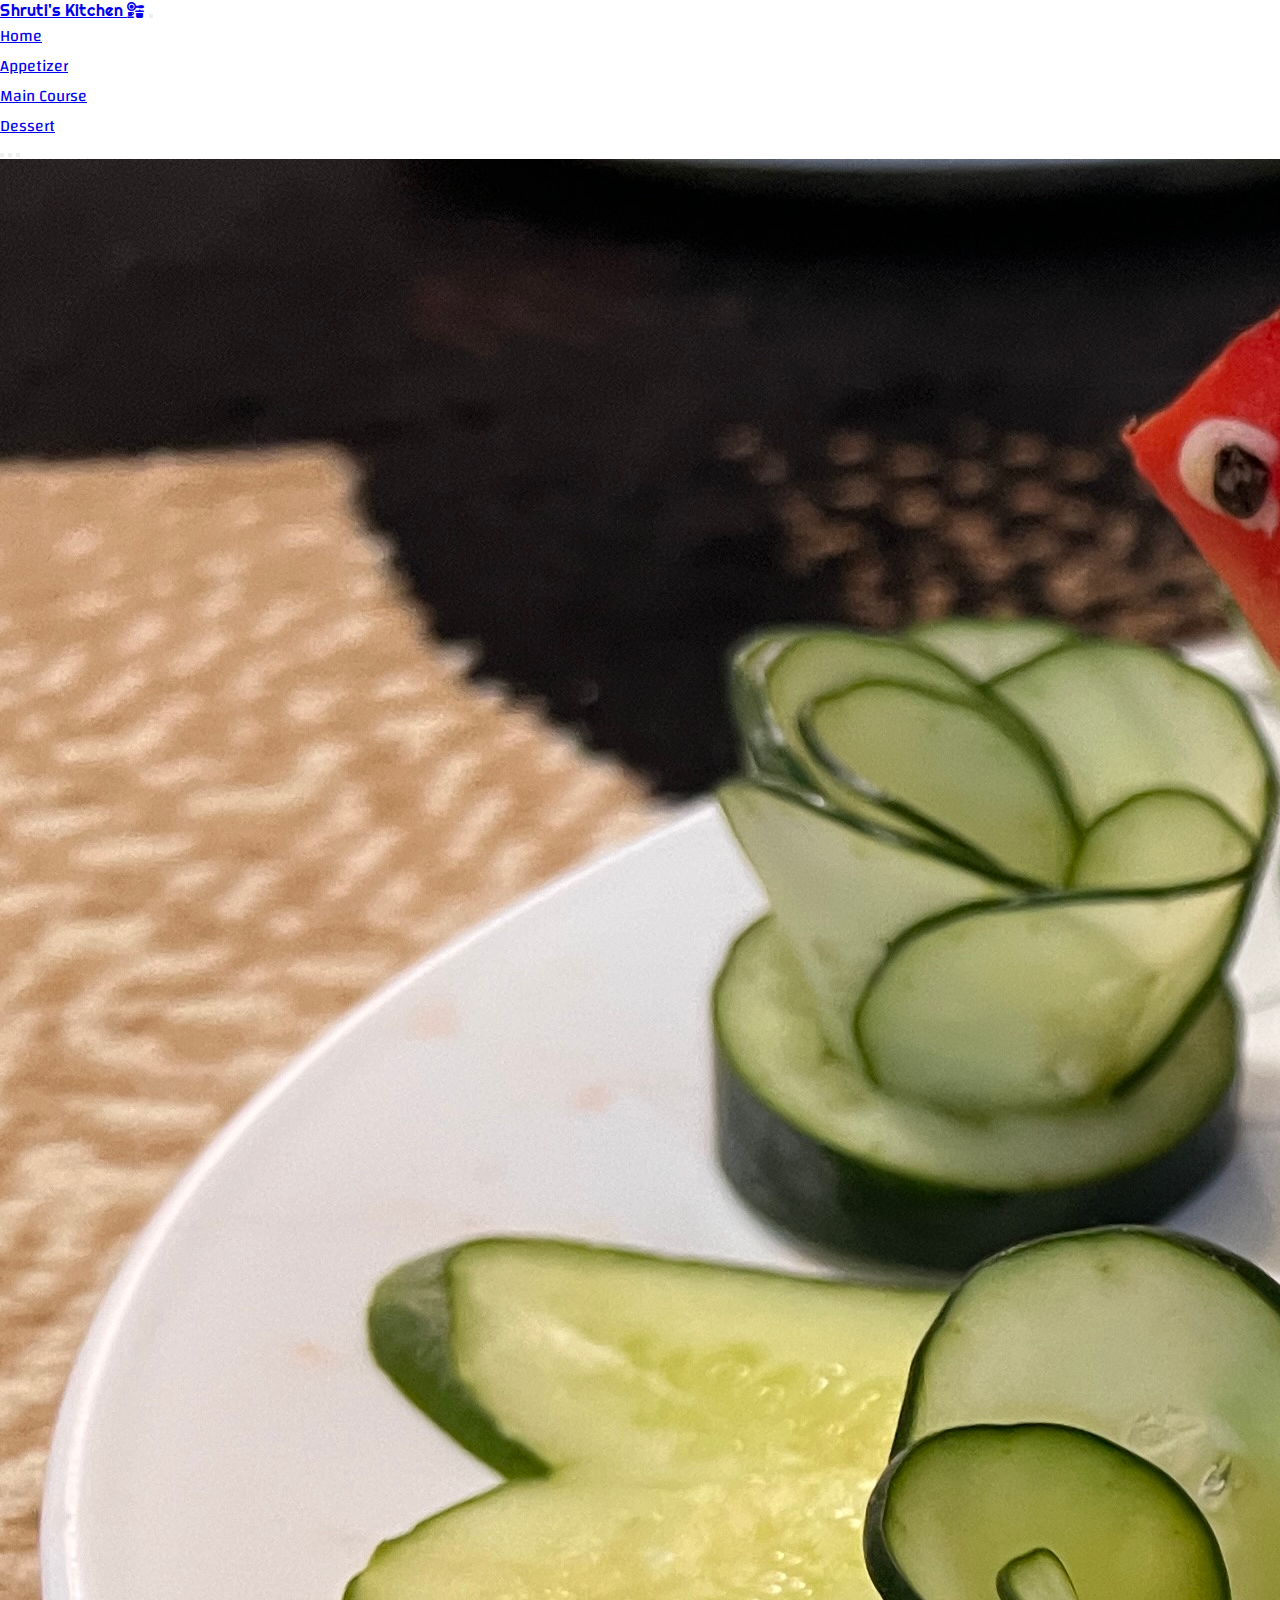
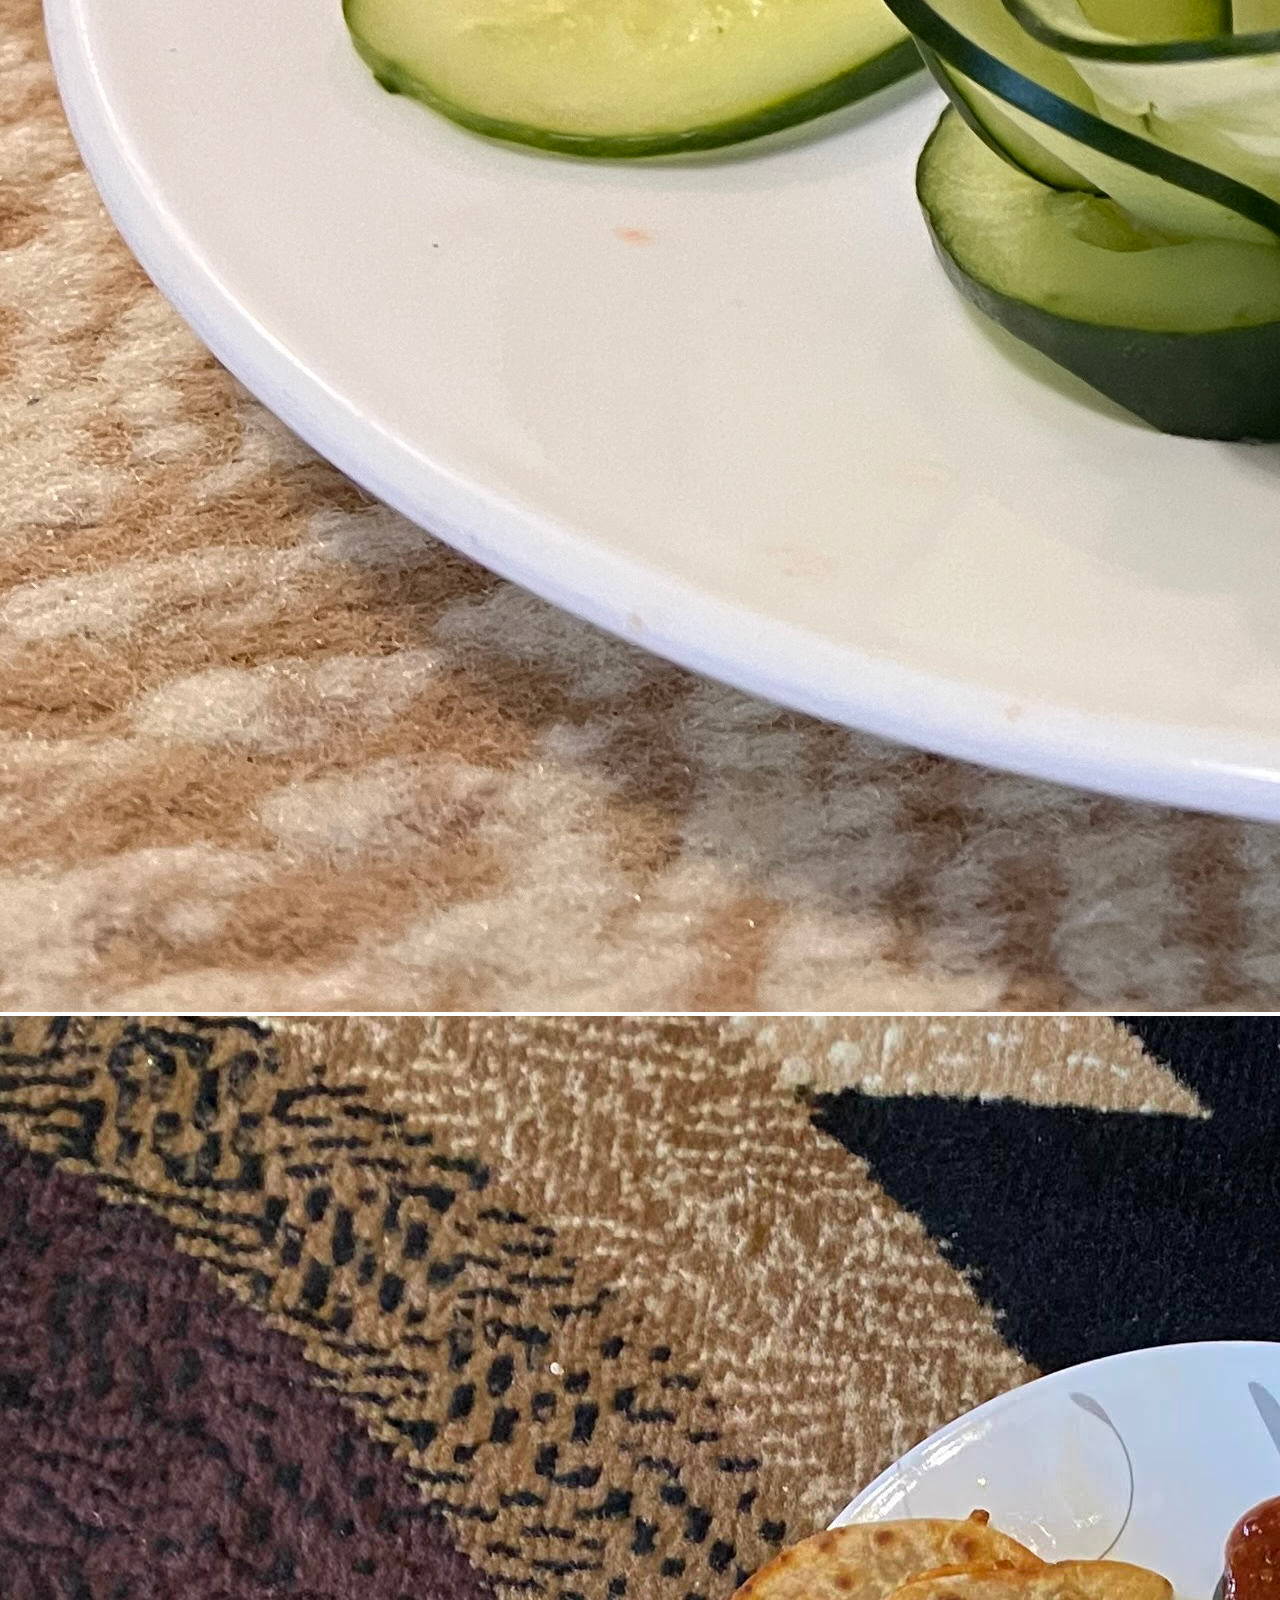
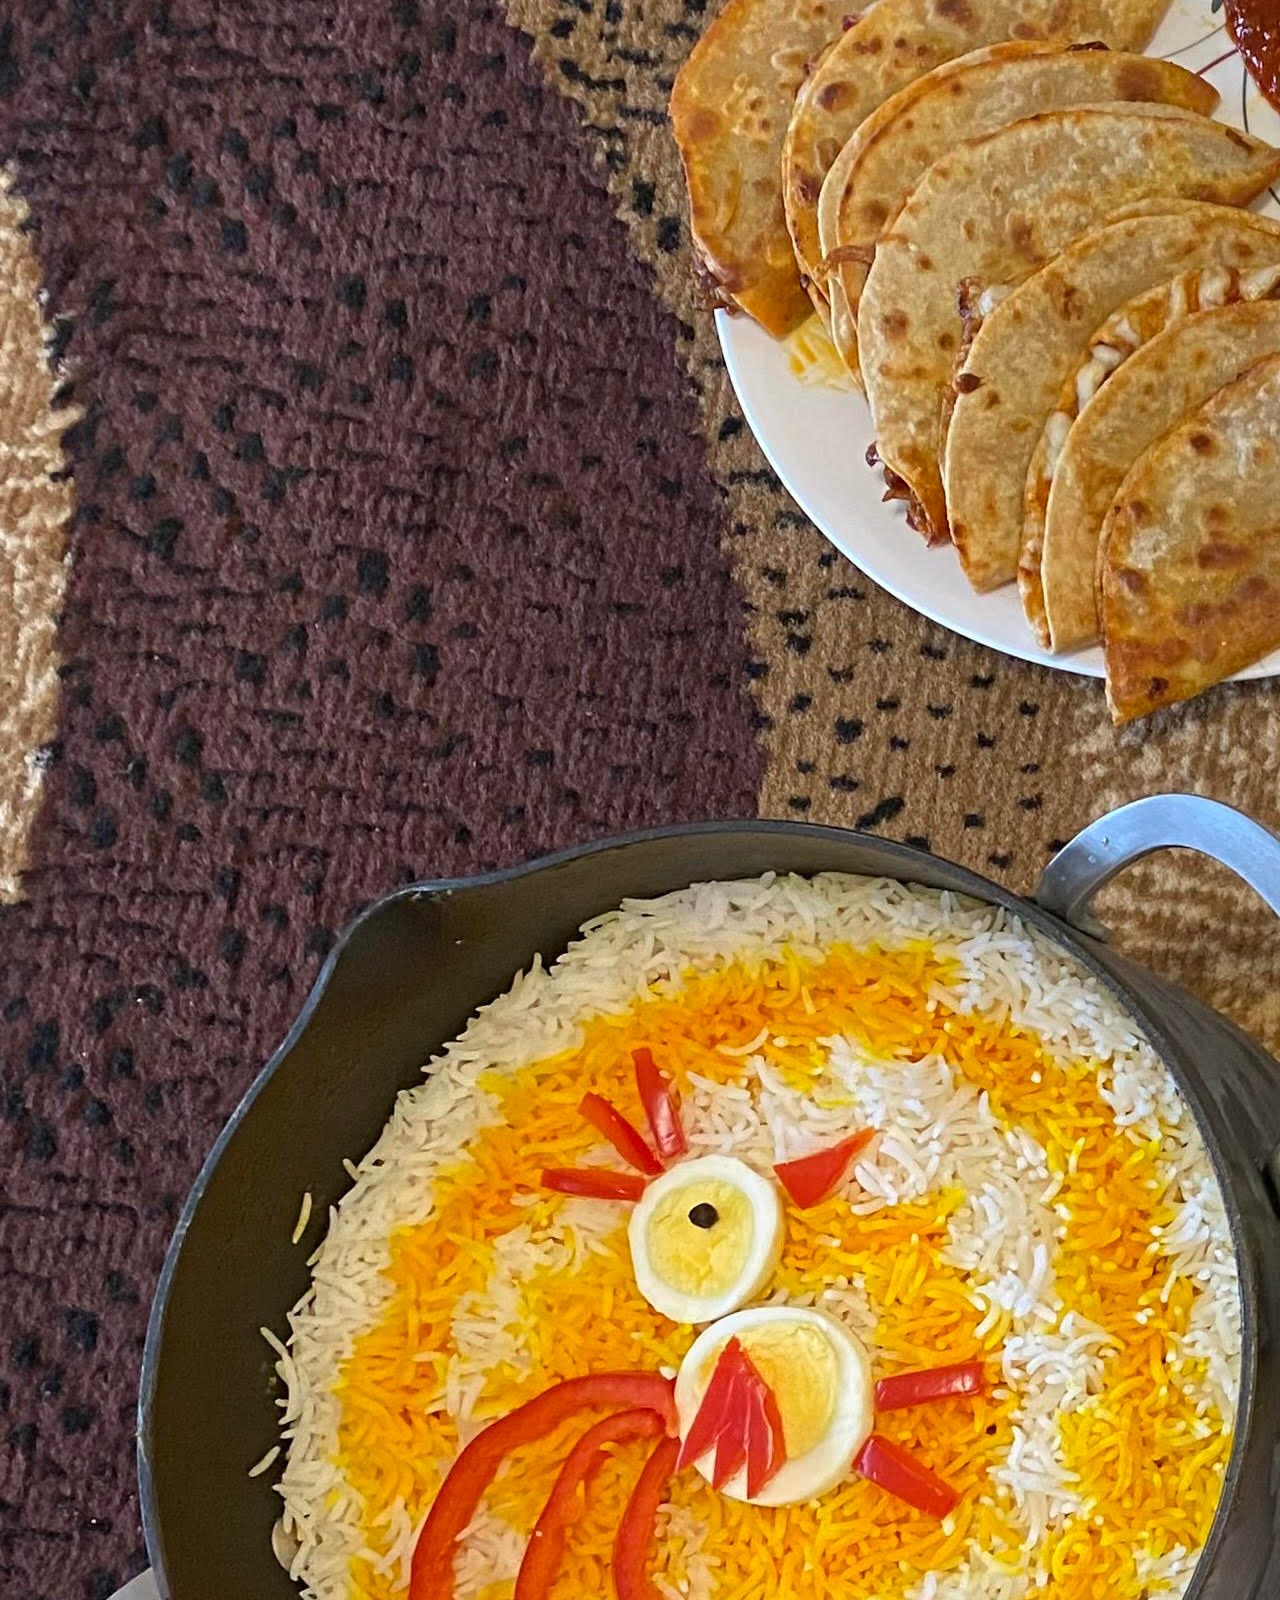
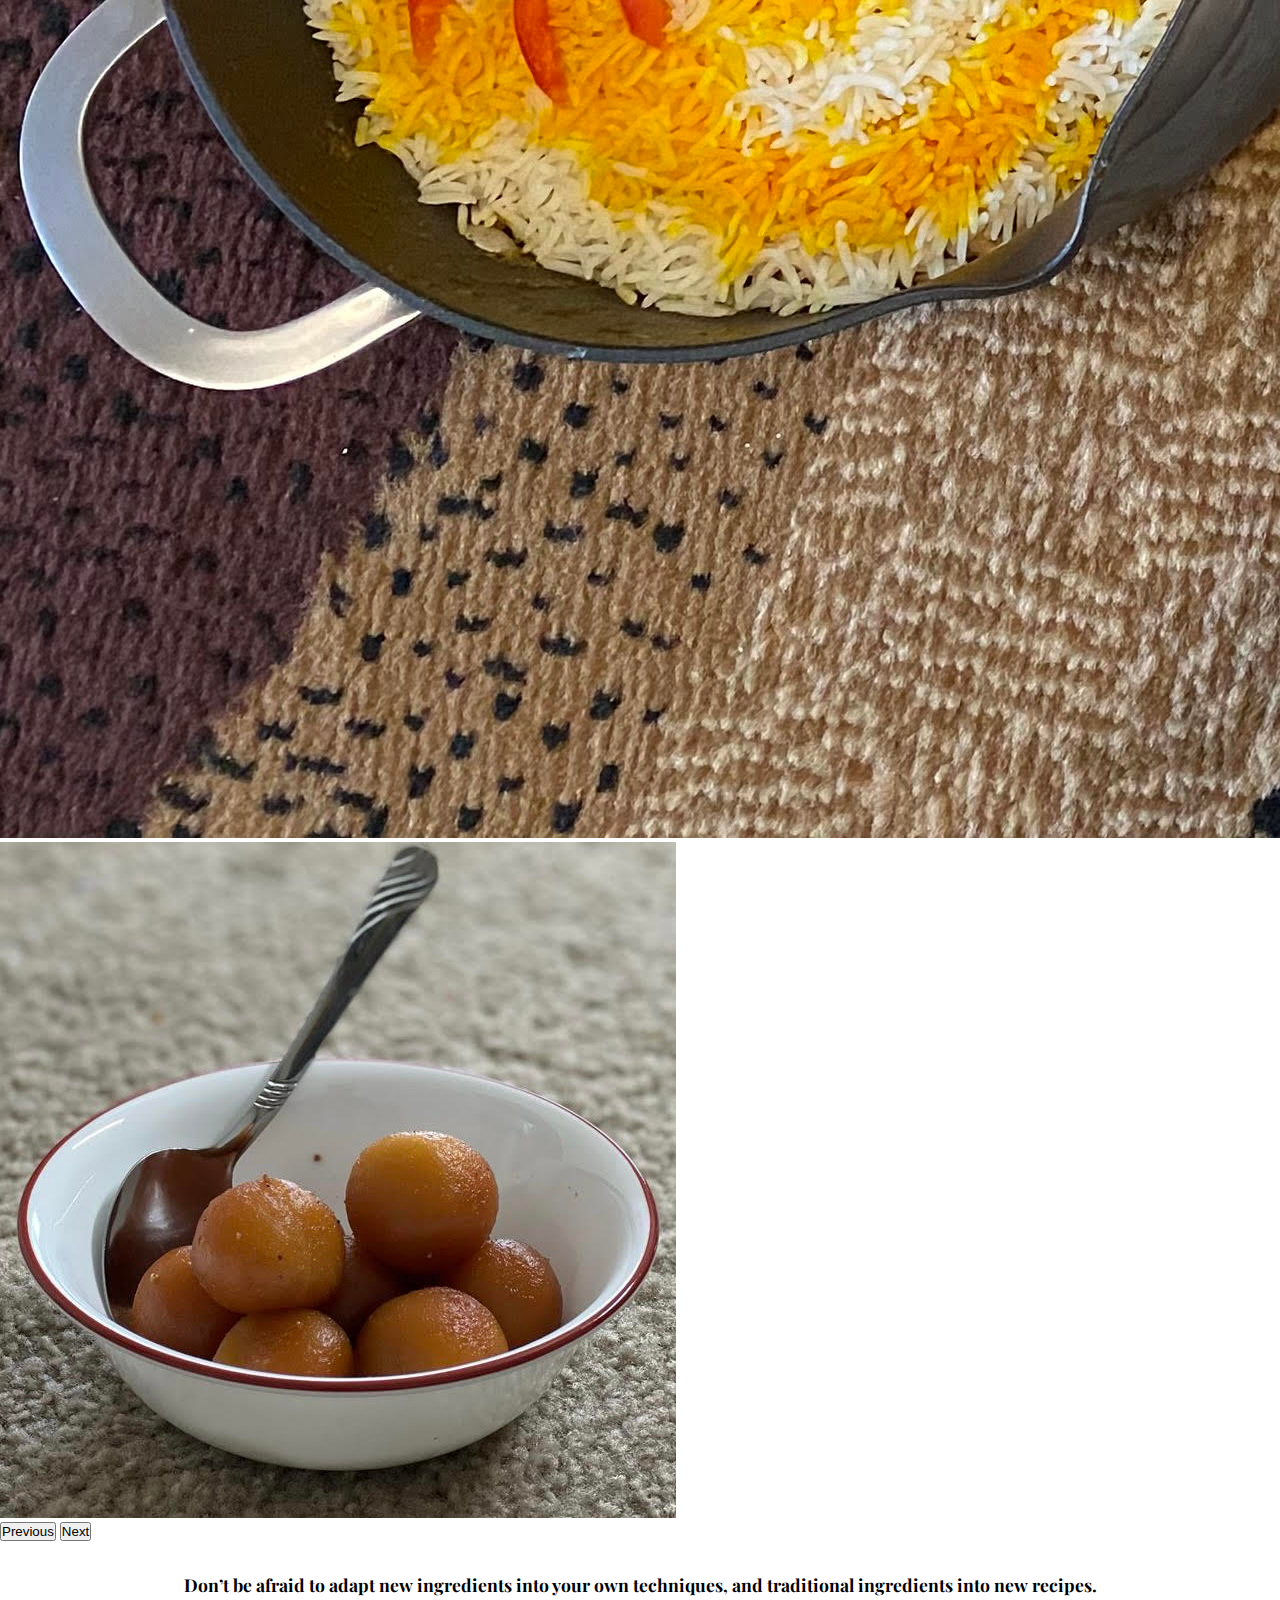
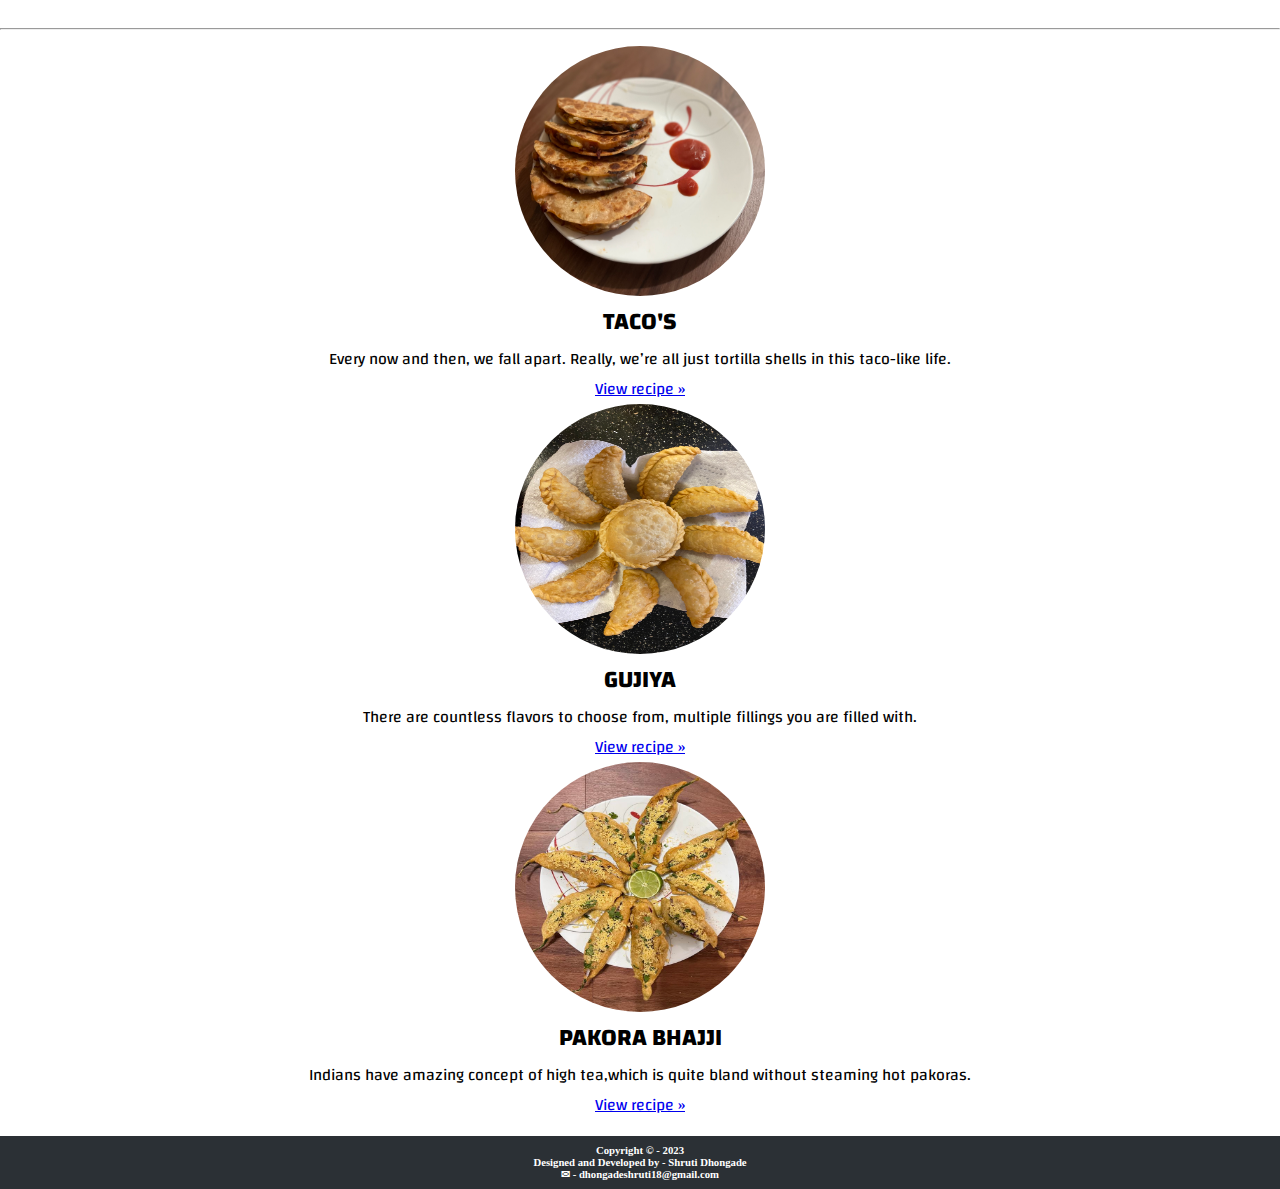
<file: index.html>
<!doctype html>
<html lang="en">

<head>
    <meta charset="utf-8">
    <meta name="viewport" content="width=device-width, initial-scale=1">
    <title>shruti's kitchen</title>
    <link rel="stylesheet" href="style.css">
    <link href="https://cdn.jsdelivr.net/npm/bootstrap@5.3.0-alpha3/dist/css/bootstrap.min.css" rel="stylesheet"
        integrity="sha384-KK94CHFLLe+nY2dmCWGMq91rCGa5gtU4mk92HdvYe+M/SXH301p5ILy+dN9+nJOZ" crossorigin="anonymous">
    <link href="https://fonts.googleapis.com/css2?family=Changa&display=swap" rel="stylesheet">
    <link href="https://fonts.googleapis.com/css2?family=Playfair+Display&display=swap" rel="stylesheet">
    <link href="https://fonts.googleapis.com/css2?family=Righteous&display=swap" rel="stylesheet">

    <link rel="stylesheet" href="https://cdnjs.cloudflare.com/ajax/libs/font-awesome/6.4.0/css/all.min.css" />

    <link rel="apple-touch-icon" sizes="180x180" href="images/favicon/apple-touch-icon.png">
    <link rel="icon" type="image/png" sizes="32x32" href="images/favicon/favicon-32x32.png">
    <link rel="icon" type="image/png" sizes="16x16" href="images/favicon/favicon-16x16.png">
    <link rel="manifest" href="images/favicon/site.webmanifest">
    <link rel="mask-icon" href="images/favicon/safari-pinned-tab.svg" color="#5bbad5">
    <meta name="msapplication-TileColor" content="#da532c">
    <meta name="theme-color" content="#ffffff">
</head>

<body>
    <nav class="navbar navbar-expand-lg bg-body-tertiary" data-bs-theme="dark">
        <div class="container-fluid">
            <a class="navbar-brand" href="#">Shruti's Kitchen <i class="fa-solid fa-kitchen-set"></i></a>
            <button class="navbar-toggler" type="button" data-bs-toggle="collapse"
                data-bs-target="#navbarSupportedContent" aria-controls="navbarSupportedContent" aria-expanded="false"
                aria-label="Toggle navigation">
                <span class="navbar-toggler-icon"></span>
            </button>
            <div class="collapse navbar-collapse" id="navbarSupportedContent">

                <ul class="navbar-nav ms-auto mb-4 mb-lg-0">
                    <li class="nav-item">
                        <a class="nav-link active" aria-current="page" href="index.html" target="_blank">Home</a>
                    </li>

                    <li class="nav-item">
                        <a class="nav-link" href="appetizer.html" target="_blank">Appetizer</a>
                    </li>
                    <li class="nav-item">
                        <a class="nav-link" href="maincourse.html" target="_blank">Main Course</a>
                    </li>
                    <li class="nav-item">
                        <a class="nav-link" href="dessert.html" target="_blank">Dessert</a>
                    </li>
                </ul>

            </div>
        </div>
    </nav>



    <div id="carouselExampleDark" class="carousel carousel-dark slide">
        <div class="carousel-indicators">
            <button type="button" data-bs-target="#carouselExampleDark" data-bs-slide-to="0" class="active"
                aria-current="true" aria-label="Slide 1"></button>
            <button type="button" data-bs-target="#carouselExampleDark" data-bs-slide-to="1"
                aria-label="Slide 2"></button>
            <button type="button" data-bs-target="#carouselExampleDark" data-bs-slide-to="2"
                aria-label="Slide 3"></button>
        </div>
        <div class="carousel-inner">
            <div class="carousel-item active" data-bs-interval="10000">
                <img src="images/salad.jpg" class="d-block w-100" alt="saladimage">

            </div>
            <div class="carousel-item" data-bs-interval="2000">
                <img src="images/kitchen6.jpg" class="d-block w-100" alt="foodimage">

            </div>
            <div class="carousel-item">
                <img src="images/kitchen7.jpg" class="d-block w-100" alt="dessertimage">

            </div>
        </div>
        <button class="carousel-control-prev" type="button" data-bs-target="#carouselExampleDark" data-bs-slide="prev">
            <span class="carousel-control-prev-icon" aria-hidden="true"></span>
            <span class="visually-hidden">Previous</span>
        </button>
        <button class="carousel-control-next" type="button" data-bs-target="#carouselExampleDark" data-bs-slide="next">
            <span class="carousel-control-next-icon" aria-hidden="true"></span>
            <span class="visually-hidden">Next</span>
        </button>
    </div>

    <div class="thought">
        <h2>Don’t be afraid to adapt new ingredients into your own techniques, and traditional ingredients into new
            recipes.</h2>
    </div>
    <hr>

    <div class="container">
        <div class="row">
            <div class="col-lg-4">

                <img src="images/tacos.jpg" alt="img" height="250px" width="250px">

                <h2 class="fw-normal mt-2">TACO'S</h2>
                <p>Every now and then, we fall apart. Really, we’re all just tortilla shells in this taco-like life.</p>
                <p><a class="btn btn-secondary" href="https://www.youtube.com/watch?v=Sd5SpMziJY4" target="_blank">View
                        recipe »</a></p>
            </div><!-- /.col-lg-4 -->
            <div class="col-lg-4">
                <img src="images/kitchen1.jpg" alt="img" height="250px" width="250px">
                <h2 class="fw-normal mt-2">GUJIYA</h2>
                <p>There are countless flavors to choose from, multiple fillings you are filled with.</p>
                <p><a class="btn btn-secondary" href="https://www.youtube.com/watch?v=7GZ9FCK15uY" target="_blank">View
                        recipe »</a></p>
            </div><!-- /.col-lg-4 -->
            <div class="col-lg-4">
                <img src="images/kitchen3.jpg" alt="img" height="250px" width="250px">
                <h2 class="fw-normal mt-2">PAKORA BHAJJI</h2>
                <p>Indians have amazing concept of high tea,which is quite bland without steaming hot pakoras.</p>
                <p><a class="btn btn-secondary" href="https://www.youtube.com/watch?v=4xPVCGs-yO4" target="_blank">View
                        recipe »</a></p>
            </div><!-- /.col-lg-4 -->
        </div>
    </div>



    <div class="footer">
        <h6>Copyright &copy; - 2023</h6>
        <h6>Designed and Developed by - Shruti Dhongade</h6>
        <h6>&#9993; - dhongadeshruti18@gmail.com</h6>
    </div>






    <script src="https://cdn.jsdelivr.net/npm/bootstrap@5.3.0-alpha3/dist/js/bootstrap.bundle.min.js"
        integrity="sha384-ENjdO4Dr2bkBIFxQpeoTz1HIcje39Wm4jDKdf19U8gI4ddQ3GYNS7NTKfAdVQSZe"
        crossorigin="anonymous"></script>
</body>

</html>
</file>
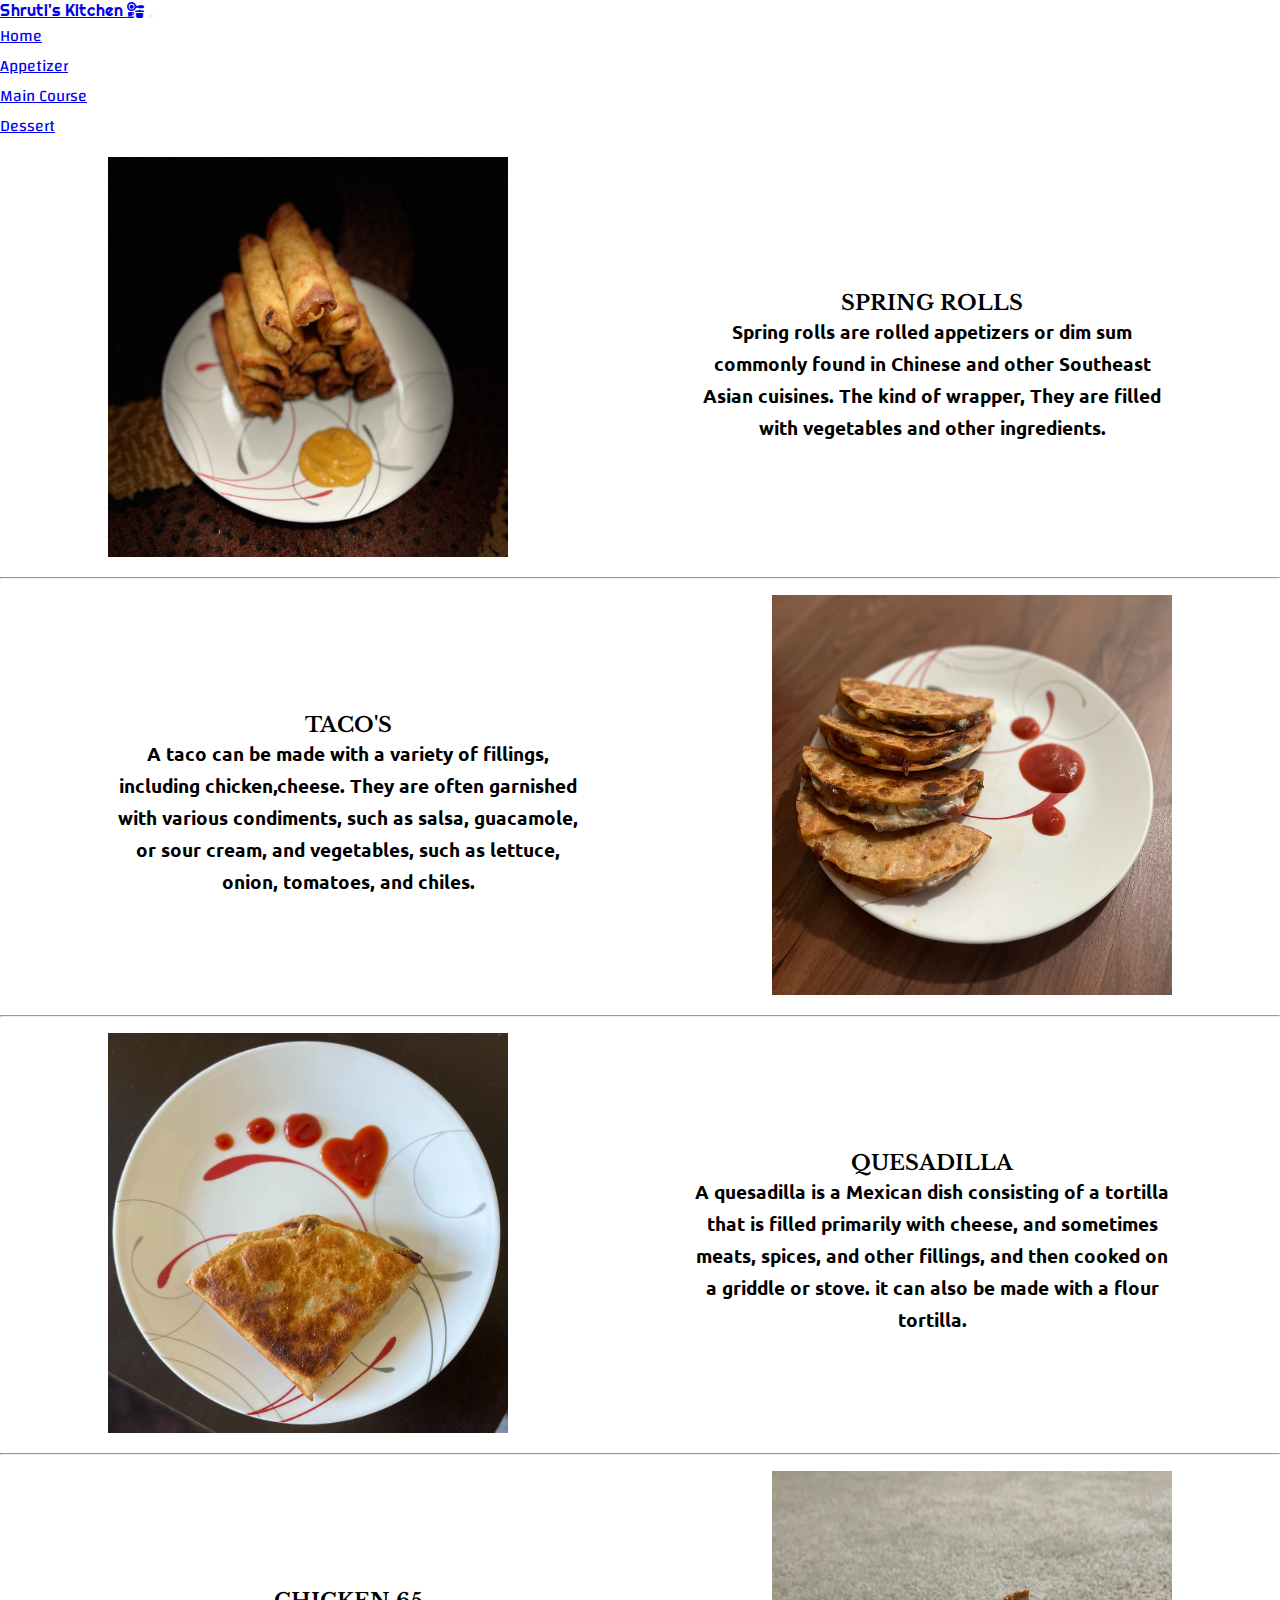
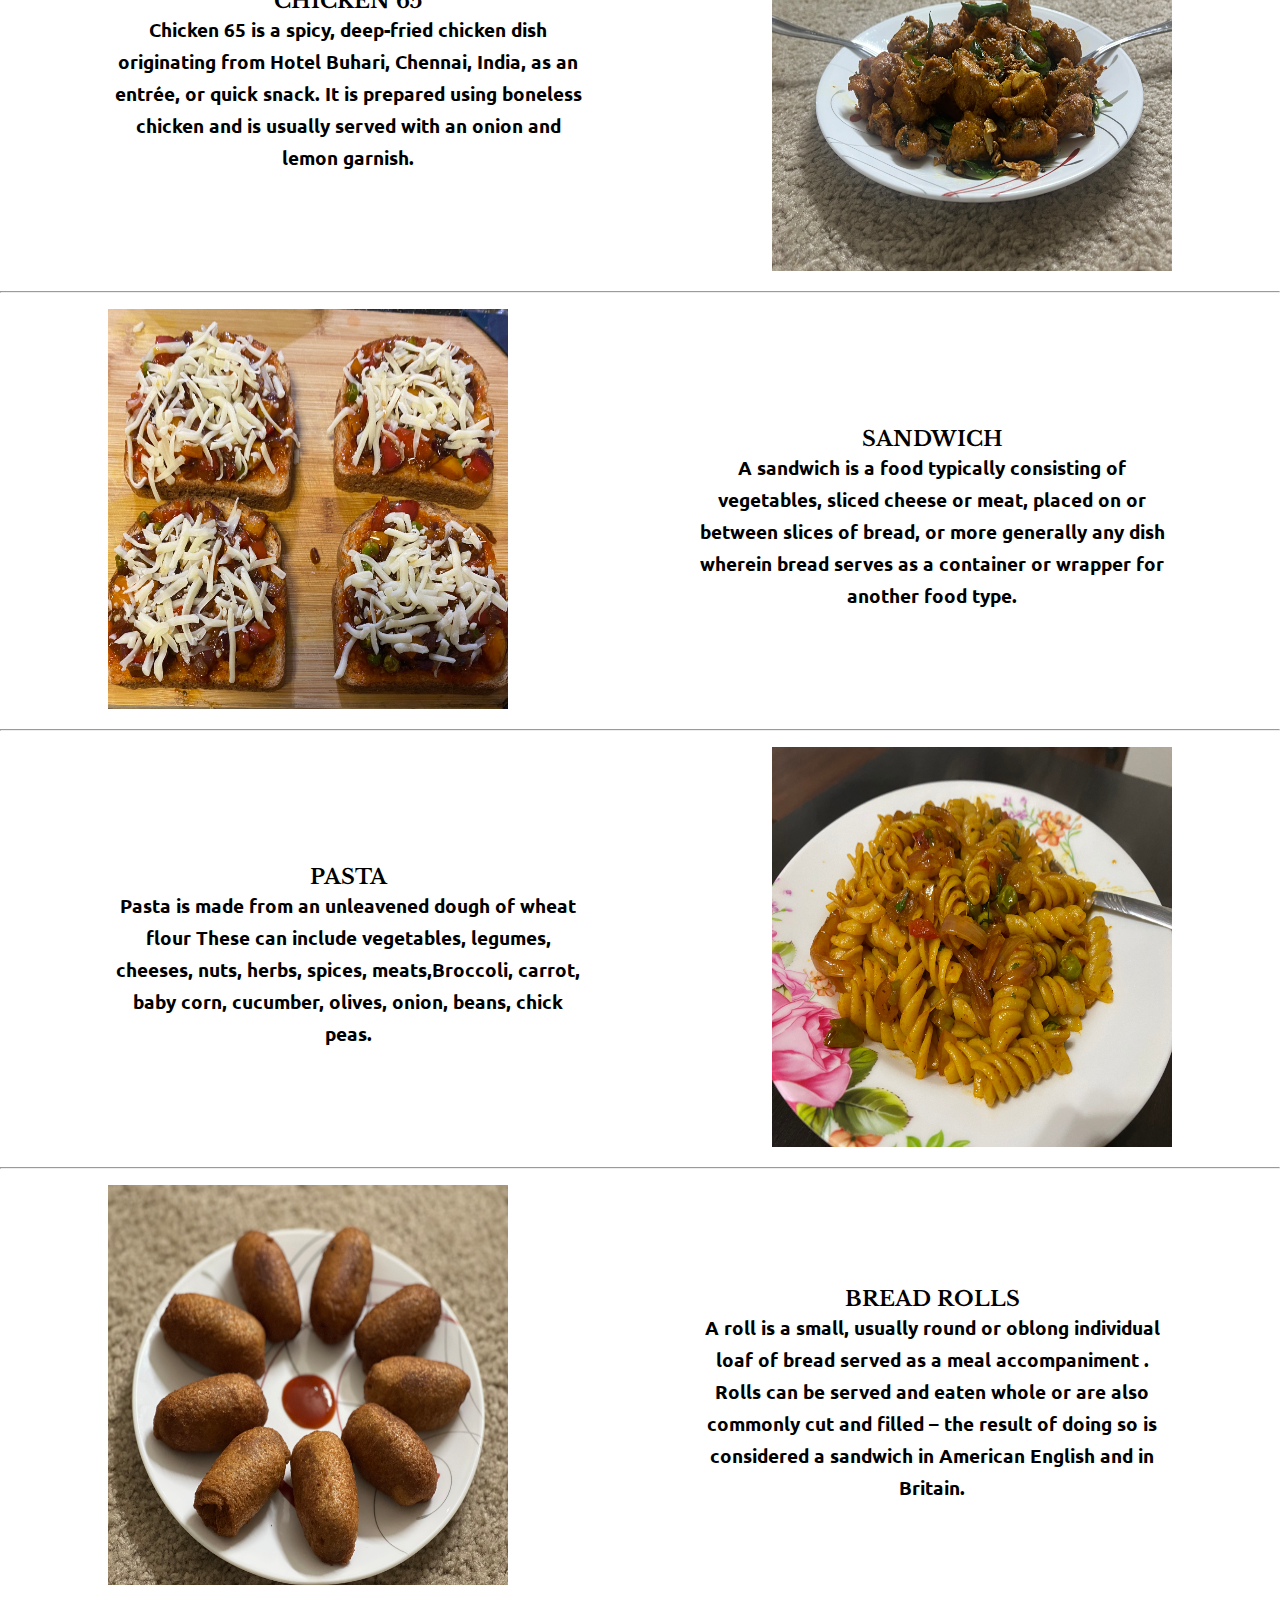
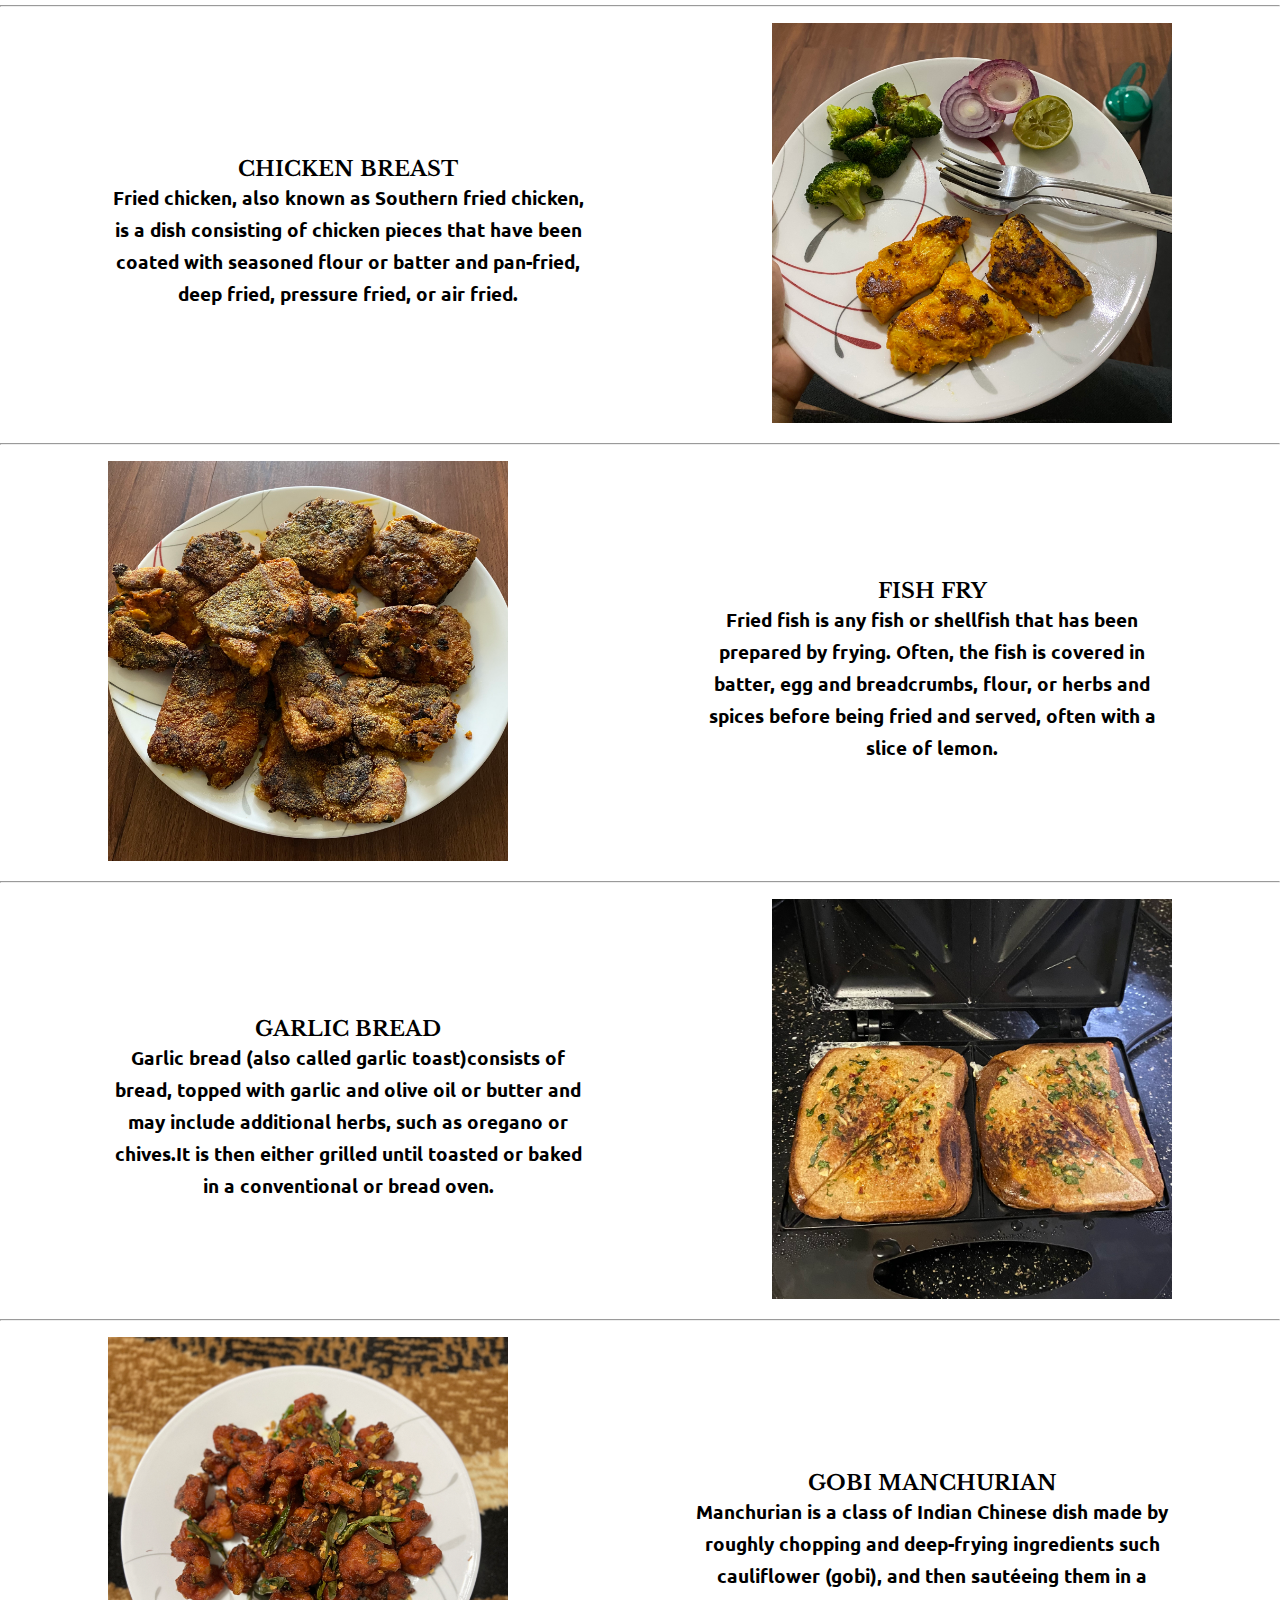
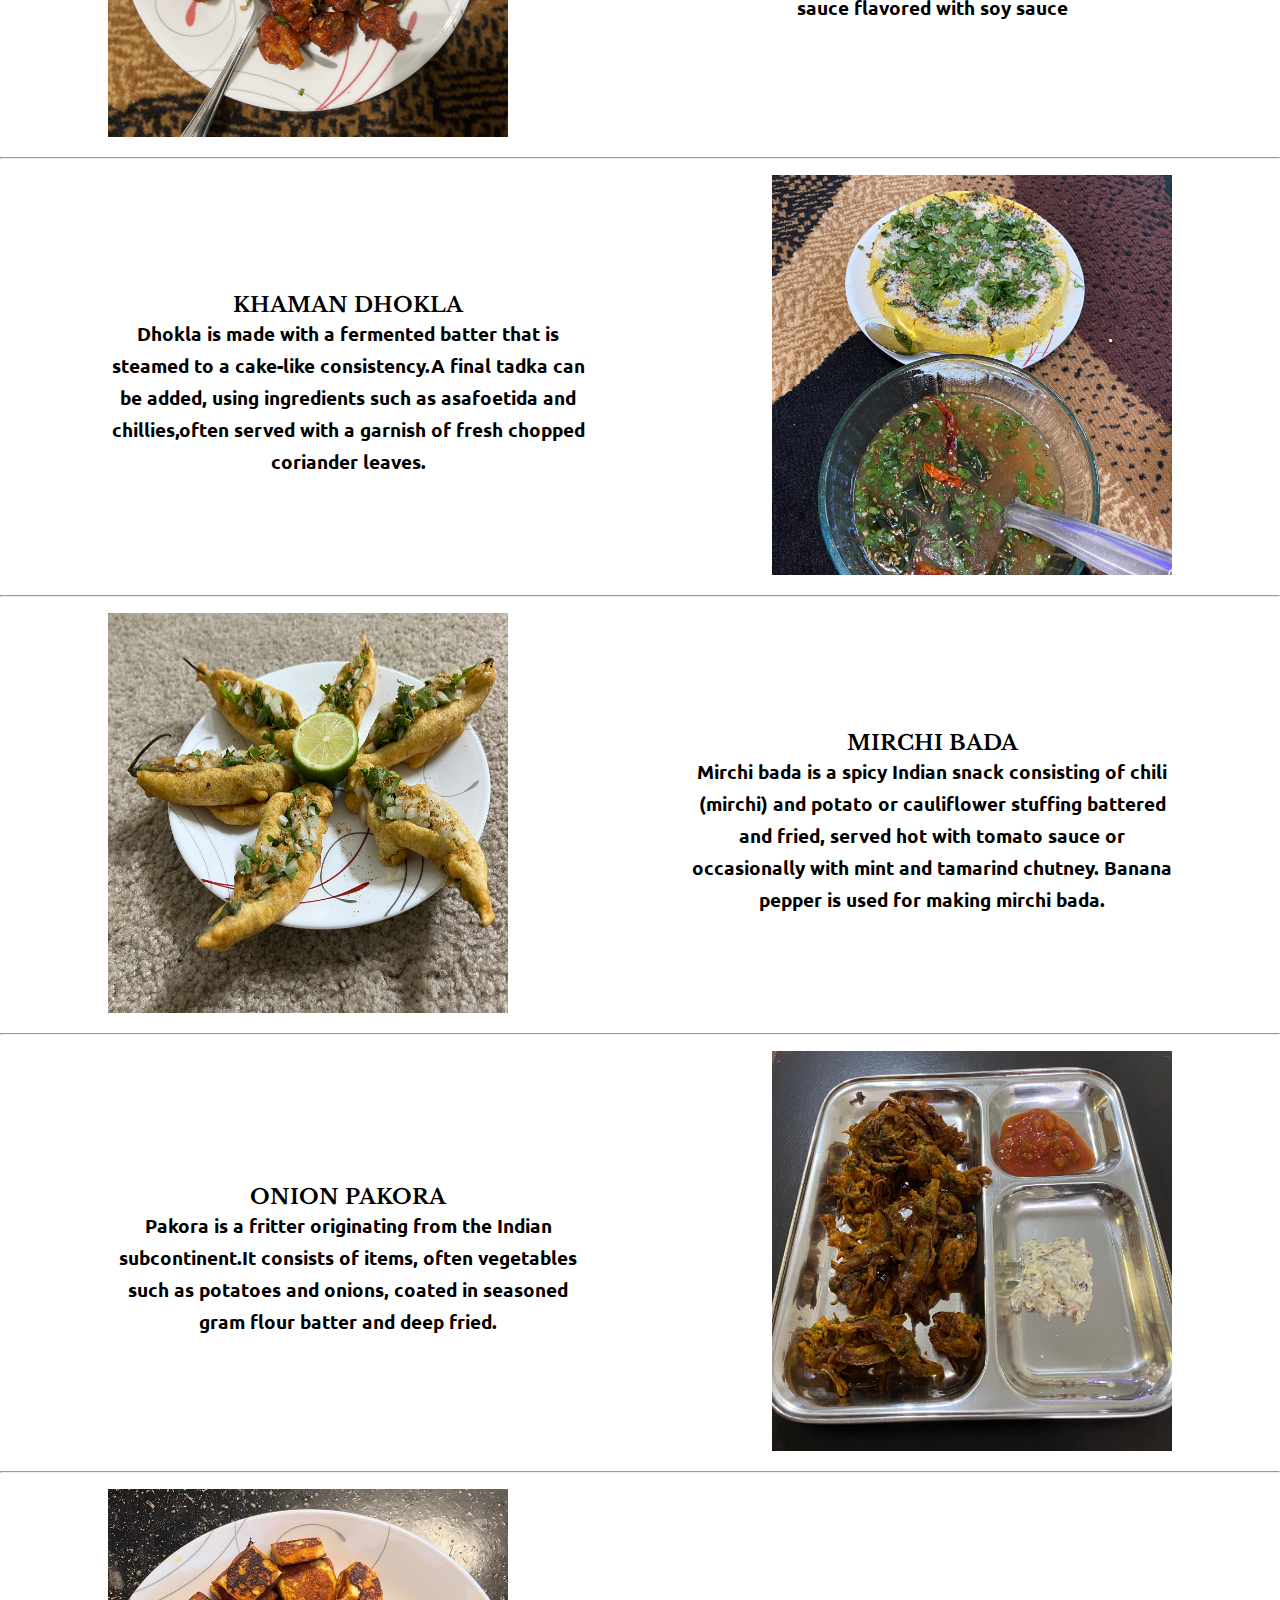
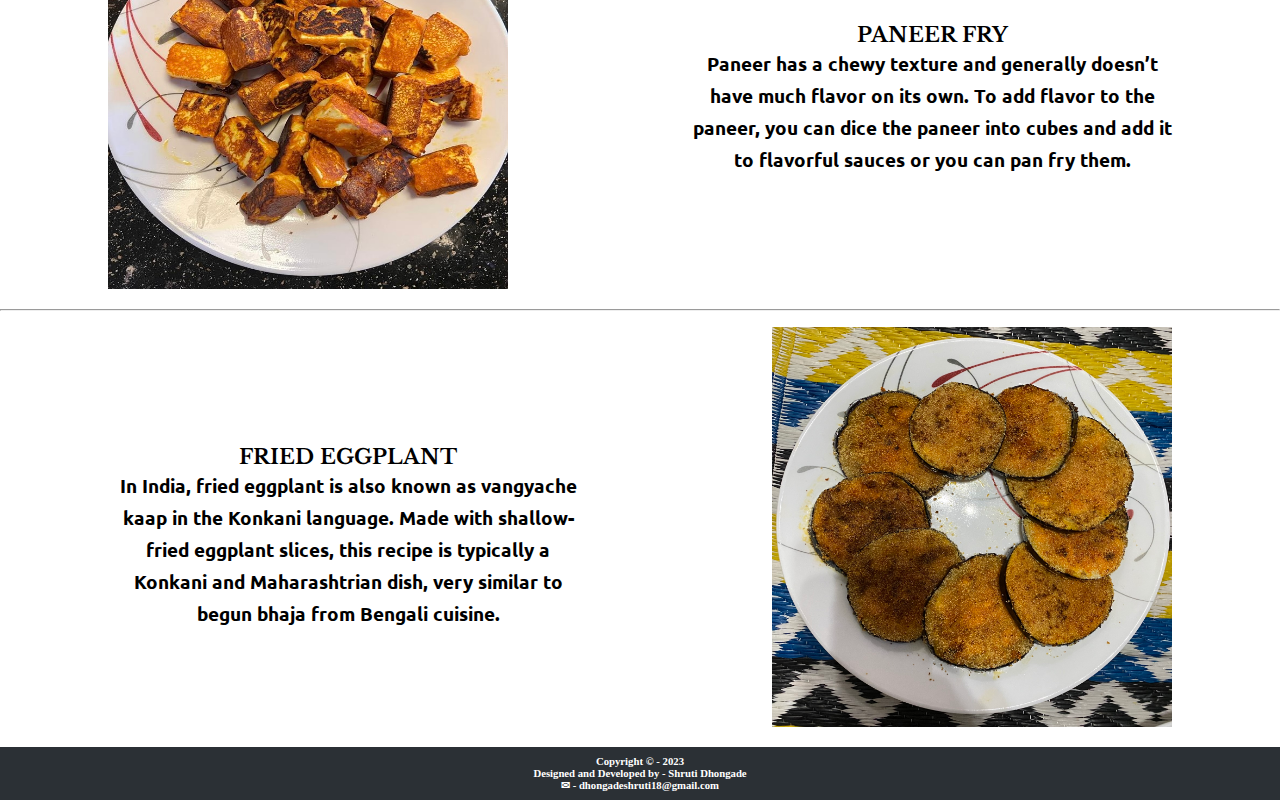
<file: appetizer.html>
<!doctype html>
<html lang="en">

<head>
    <meta charset="utf-8">
    <meta name="viewport" content="width=device-width, initial-scale=1">
    <title>shruti's kitchen</title>
    <link rel="stylesheet" href="style.css">
    <link rel="stylesheet" href="appetizer.css">
    <link href="https://cdn.jsdelivr.net/npm/bootstrap@5.3.0-alpha3/dist/css/bootstrap.min.css" rel="stylesheet"
        integrity="sha384-KK94CHFLLe+nY2dmCWGMq91rCGa5gtU4mk92HdvYe+M/SXH301p5ILy+dN9+nJOZ" crossorigin="anonymous">
    <link href="https://fonts.googleapis.com/css2?family=Changa&display=swap" rel="stylesheet">
    <link href="https://fonts.googleapis.com/css2?family=Playfair+Display&display=swap" rel="stylesheet">
    <link href="https://fonts.googleapis.com/css2?family=Righteous&display=swap" rel="stylesheet">
    <link href="https://fonts.googleapis.com/css2?family=Ubuntu&display=swap" rel="stylesheet">
    <link href="https://fonts.googleapis.com/css2?family=Libre+Baskerville&display=swap" rel="stylesheet">

    <link rel="stylesheet" href="https://cdnjs.cloudflare.com/ajax/libs/font-awesome/6.4.0/css/all.min.css" />

    <link rel="apple-touch-icon" sizes="180x180" href="images/favicon/apple-touch-icon.png">
    <link rel="icon" type="image/png" sizes="32x32" href="images/favicon/favicon-32x32.png">
    <link rel="icon" type="image/png" sizes="16x16" href="images/favicon/favicon-16x16.png">
    <link rel="manifest" href="images/favicon/site.webmanifest">
    <link rel="mask-icon" href="images/favicon/safari-pinned-tab.svg" color="#5bbad5">
    <meta name="msapplication-TileColor" content="#da532c">
    <meta name="theme-color" content="#ffffff">
</head>

<body>
    <nav class="navbar navbar-expand-lg bg-body-tertiary w-100" data-bs-theme="dark">
        <div class="container-fluid">
            <a class="navbar-brand" href="#">Shruti's Kitchen <i class="fa-solid fa-kitchen-set"></i></a>
            <button class="navbar-toggler" type="button" data-bs-toggle="collapse"
                data-bs-target="#navbarSupportedContent" aria-controls="navbarSupportedContent" aria-expanded="false"
                aria-label="Toggle navigation">
                <span class="navbar-toggler-icon"></span>
            </button>
            <div class="collapse navbar-collapse" id="navbarSupportedContent">

                <ul class="navbar-nav ms-auto mb-4 mb-lg-0">
                    <li class="nav-item">
                        <a class="nav-link" href="index.html" target="_blank">Home</a>
                    </li>

                    <li class="nav-item">
                        <a class="nav-link active" aria-current="page" href="appetizer.html"
                            target="_blank">Appetizer</a>
                    </li>
                    <li class="nav-item">
                        <a class="nav-link" href="maincourse.html" target="_blank">Main Course</a>
                    </li>
                    <li class="nav-item">
                        <a class="nav-link" href="dessert.html" target="_blank">Dessert</a>
                    </li>
                </ul>

            </div>
        </div>
    </nav>



    <div class="box">
        <div class="image">
            <img src="appetizer/springroll.jpg" alt="">
        </div>
        <div class="text">
            <h1>SPRING ROLLS</h1>
            <h4>Spring rolls are rolled appetizers or dim sum commonly found in Chinese and other Southeast Asian
                cuisines. The kind of wrapper,
                They are filled with vegetables and other ingredients.</h4>
        </div>

    </div>
    <hr>
    <div class="box1">

        <div class="text">
            <h1>TACO'S</h1>
            <h4>A taco can be made with a variety of fillings, including chicken,cheese. They are often garnished with
                various condiments, such as salsa, guacamole, or sour cream, and vegetables, such as lettuce, onion,
                tomatoes, and chiles.</h4>
        </div>
        <div class="image">
            <img src="appetizer/tacos.jpg" alt="">
        </div>
    </div>
    <hr>

    <div class="box">
        <div class="image">
            <img src="appetizer/chapatiwrap.JPG" alt="">
        </div>
        <div class="text">
            <h1>QUESADILLA</h1>
            <h4>A quesadilla is a Mexican dish consisting of a tortilla that is filled primarily with cheese, and
                sometimes meats, spices, and other fillings, and then cooked on a griddle or stove. it can also be made
                with a flour tortilla.</h4>
        </div>

    </div>
    <hr>
    <div class="box1">
        <div class="text">
            <h1>CHICKEN 65</h1>
            <h4>Chicken 65 is a spicy, deep-fried chicken dish originating from Hotel Buhari, Chennai, India, as an
                entrée, or quick snack. It is prepared using boneless chicken and is usually served with an onion and
                lemon garnish.</h4>
        </div>
        <div class="image">
            <img src="appetizer/chicken65.jpg" alt="">
        </div>

    </div>
    <hr>

    <div class="box">
        <div class="image">
            <img src="appetizer/sandwitch.jpg" alt="">
        </div>
        <div class="text">
            <h1>SANDWICH</h1>
            <h4>A sandwich is a food typically consisting of vegetables, sliced cheese or meat, placed on or between
                slices of bread, or more generally any dish wherein bread serves as a container or wrapper for another
                food type.</h4>
        </div>

    </div>
    <hr>
    <div class="box1">

        <div class="text">
            <h1>PASTA</h1>
            <h4>Pasta is made from an unleavened dough of wheat flour These can include vegetables, legumes, cheeses,
                nuts, herbs, spices, meats,Broccoli, carrot, baby corn, cucumber, olives, onion, beans, chick peas.</h4>
        </div>
        <div class="image">
            <img src="appetizer/pasta.jpg" alt="">
        </div>
    </div>
    <hr>


    <div class="box">
        <div class="image">
            <img src="appetizer/breadroll.jpg" alt="">
        </div>
        <div class="text">
            <h1>BREAD ROLLS</h1>
            <h4>A roll is a small, usually round or oblong individual loaf of bread served as a meal accompaniment .
                Rolls can be served and eaten whole or are also commonly cut and filled – the result of doing so is
                considered a sandwich in American English and in Britain.</h4>
        </div>

    </div>
    <hr>
    <div class="box1">
        <div class="text">
            <h1>CHICKEN BREAST</h1>
            <h4>Fried chicken, also known as Southern fried chicken, is a dish consisting of chicken pieces that have
                been coated with seasoned flour or batter and pan-fried, deep fried, pressure fried, or air fried. </h4>
        </div>
        <div class="image">
            <img src="appetizer/chickenbreast.jpg" alt="">
        </div>

    </div>
    <hr>



    <div class="box">
        <div class="image">
            <img src="appetizer/fishfry.jpg" alt="">
        </div>
        <div class="text">
            <h1>FISH FRY</h1>
            <h4>Fried fish is any fish or shellfish that has been prepared by frying. Often, the fish is covered in
                batter, egg and breadcrumbs, flour, or herbs and spices before being fried and served, often with a
                slice of lemon.</h4>
        </div>

    </div>
    <hr>
    <div class="box1">
        <div class="text">
            <h1>GARLIC BREAD</h1>
            <h4>Garlic bread (also called garlic toast)consists of bread, topped with garlic and olive oil or butter and
                may include additional herbs, such as oregano or chives.It is then either grilled until toasted or baked
                in a conventional or bread oven.</h4>
        </div>
        <div class="image">
            <img src="appetizer/garlicbread.jpg" alt="">
        </div>

    </div>
    <hr>

    <div class="box">
        <div class="image">
            <img src="appetizer/gobimanchuri.jpg" alt="">
        </div>
        <div class="text">
            <h1>GOBI MANCHURIAN</h1>
            <h4>Manchurian is a class of Indian Chinese dish made by roughly chopping and deep-frying ingredients such
                cauliflower (gobi), and then sautéeing them in a sauce flavored with soy sauce </h4>
        </div>

    </div>
    <hr>
    <div class="box1">
        <div class="text">
            <h1>KHAMAN DHOKLA</h1>
            <h4>Dhokla is made with a fermented batter that is steamed to a cake-like consistency.A final tadka can be
                added, using ingredients such as asafoetida and chillies,often served with a garnish of fresh chopped
                coriander leaves.</h4>
        </div>
        <div class="image">
            <img src="appetizer/khamandhokla.jpg" alt="">
        </div>

    </div>
    <hr>

    <div class="box">
        <div class="image">
            <img src="appetizer/mirchibhaja.jpg" alt="">
        </div>
        <div class="text">
            <h1>MIRCHI BADA</h1>
            <h4>Mirchi bada is a spicy Indian snack consisting of chili (mirchi) and potato or cauliflower stuffing
                battered and fried, served hot with tomato sauce or occasionally with mint and tamarind chutney. Banana
                pepper is used for making mirchi bada.</h4>
        </div>

    </div>
    <hr>
    <div class="box1">
        <div class="text">
            <h1>ONION PAKORA</h1>
            <h4>Pakora is a fritter originating from the Indian subcontinent.It consists of items, often vegetables such
                as potatoes and onions, coated in seasoned gram flour batter and deep fried.</h4>
        </div>
        <div class="image">
            <img src="appetizer/onionbhajja.jpg" alt="">
        </div>

    </div>
    <hr>

    <div class="box">
        <div class="image">
            <img src="appetizer/paneer fry.jpg" alt="">
        </div>
        <div class="text">
            <h1>PANEER FRY</h1>
            <h4>Paneer has a chewy texture and generally doesn’t have much flavor on its own. To add flavor to the
                paneer, you can dice the paneer into cubes and add it to flavorful sauces or you can pan fry them.</h4>
        </div>

    </div>
    <hr>
    <div class="box1">
        <div class="text">
            <h1>FRIED EGGPLANT</h1>
            <h4>In India, fried eggplant is also known as vangyache kaap in the Konkani language. Made with
                shallow-fried eggplant slices, this recipe is typically a Konkani and Maharashtrian dish, very similar
                to begun bhaja from Bengali cuisine.</h4>
        </div>
        <div class="image">
            <img src="appetizer/slicedbrinjal.jpg" alt="">
        </div>

    </div>



    <div class="footer">
        <h6>Copyright &copy; - 2023</h6>
        <h6>Designed and Developed by - Shruti Dhongade</h6>
        <h6>&#9993; - dhongadeshruti18@gmail.com</h6>
    </div>










    <script src="https://cdn.jsdelivr.net/npm/bootstrap@5.3.0-alpha3/dist/js/bootstrap.bundle.min.js"
        integrity="sha384-ENjdO4Dr2bkBIFxQpeoTz1HIcje39Wm4jDKdf19U8gI4ddQ3GYNS7NTKfAdVQSZe"
        crossorigin="anonymous"></script>
</body>

</html>
</file>
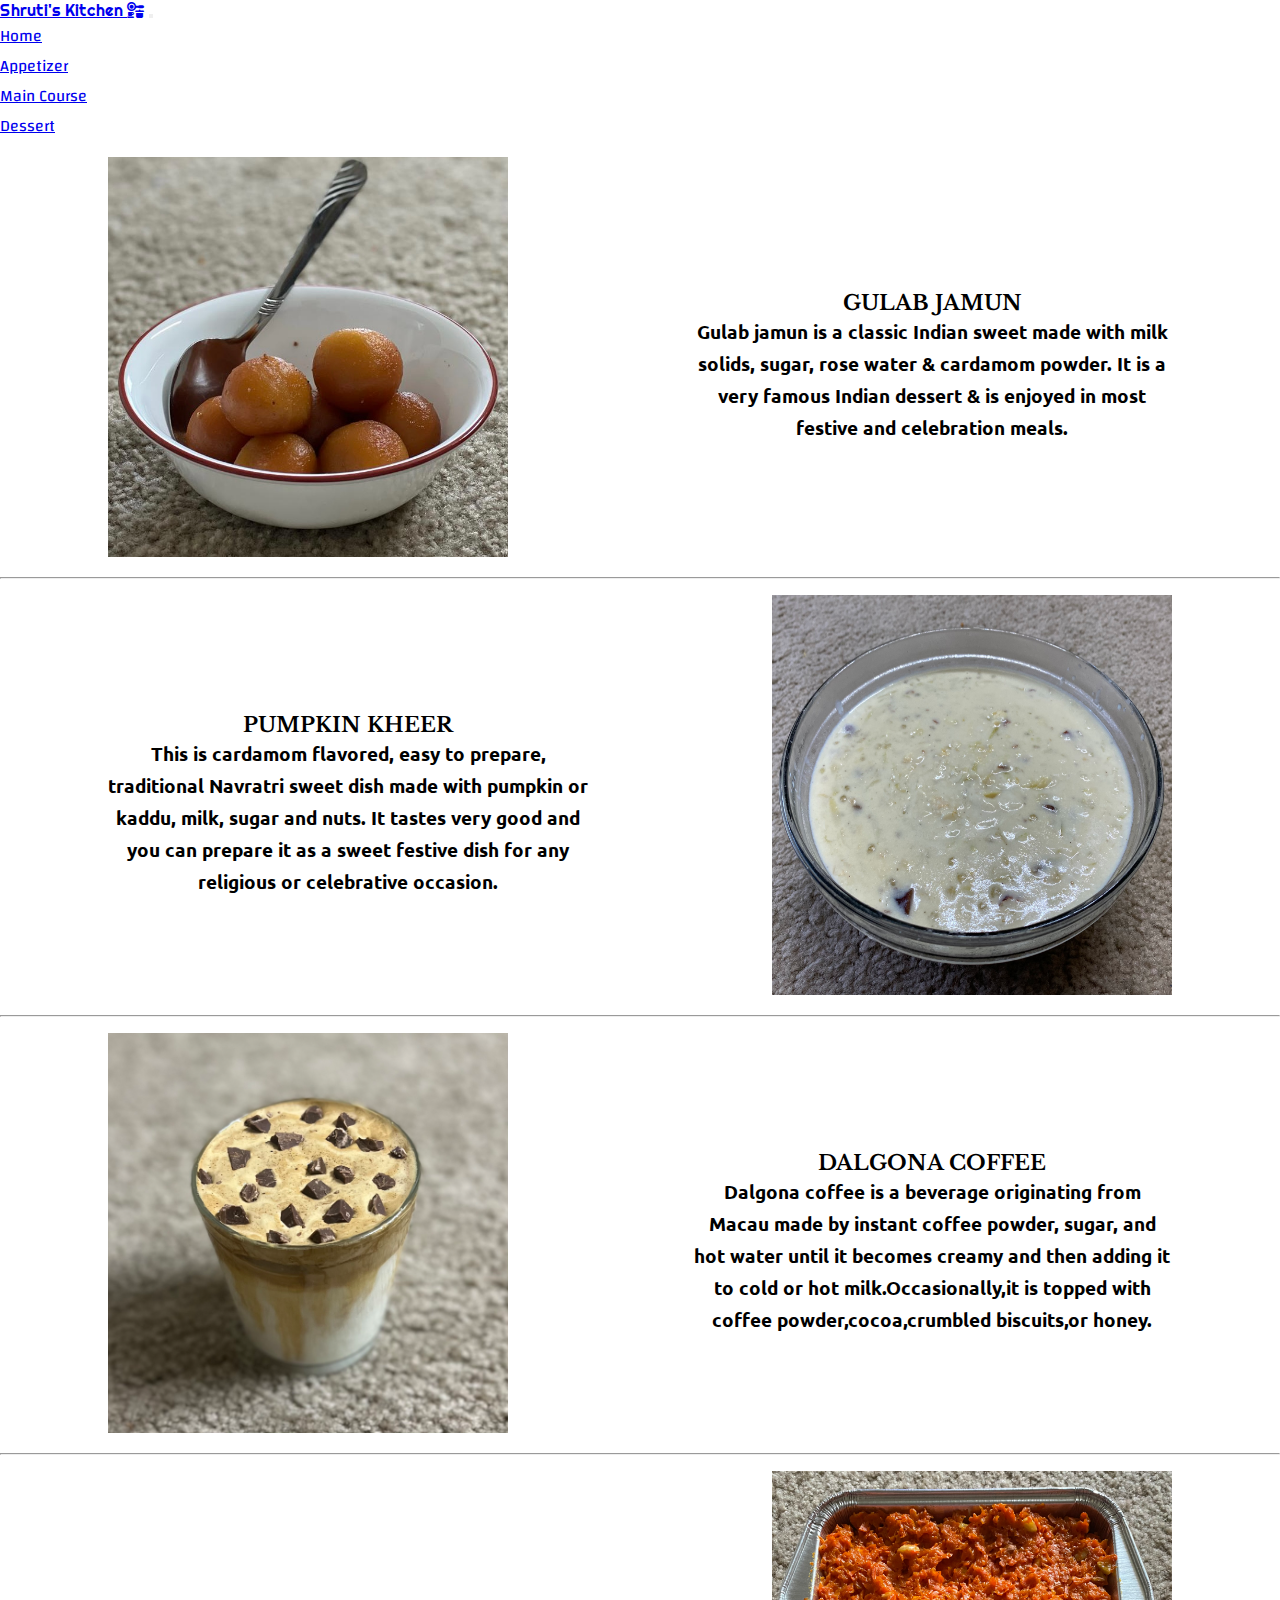
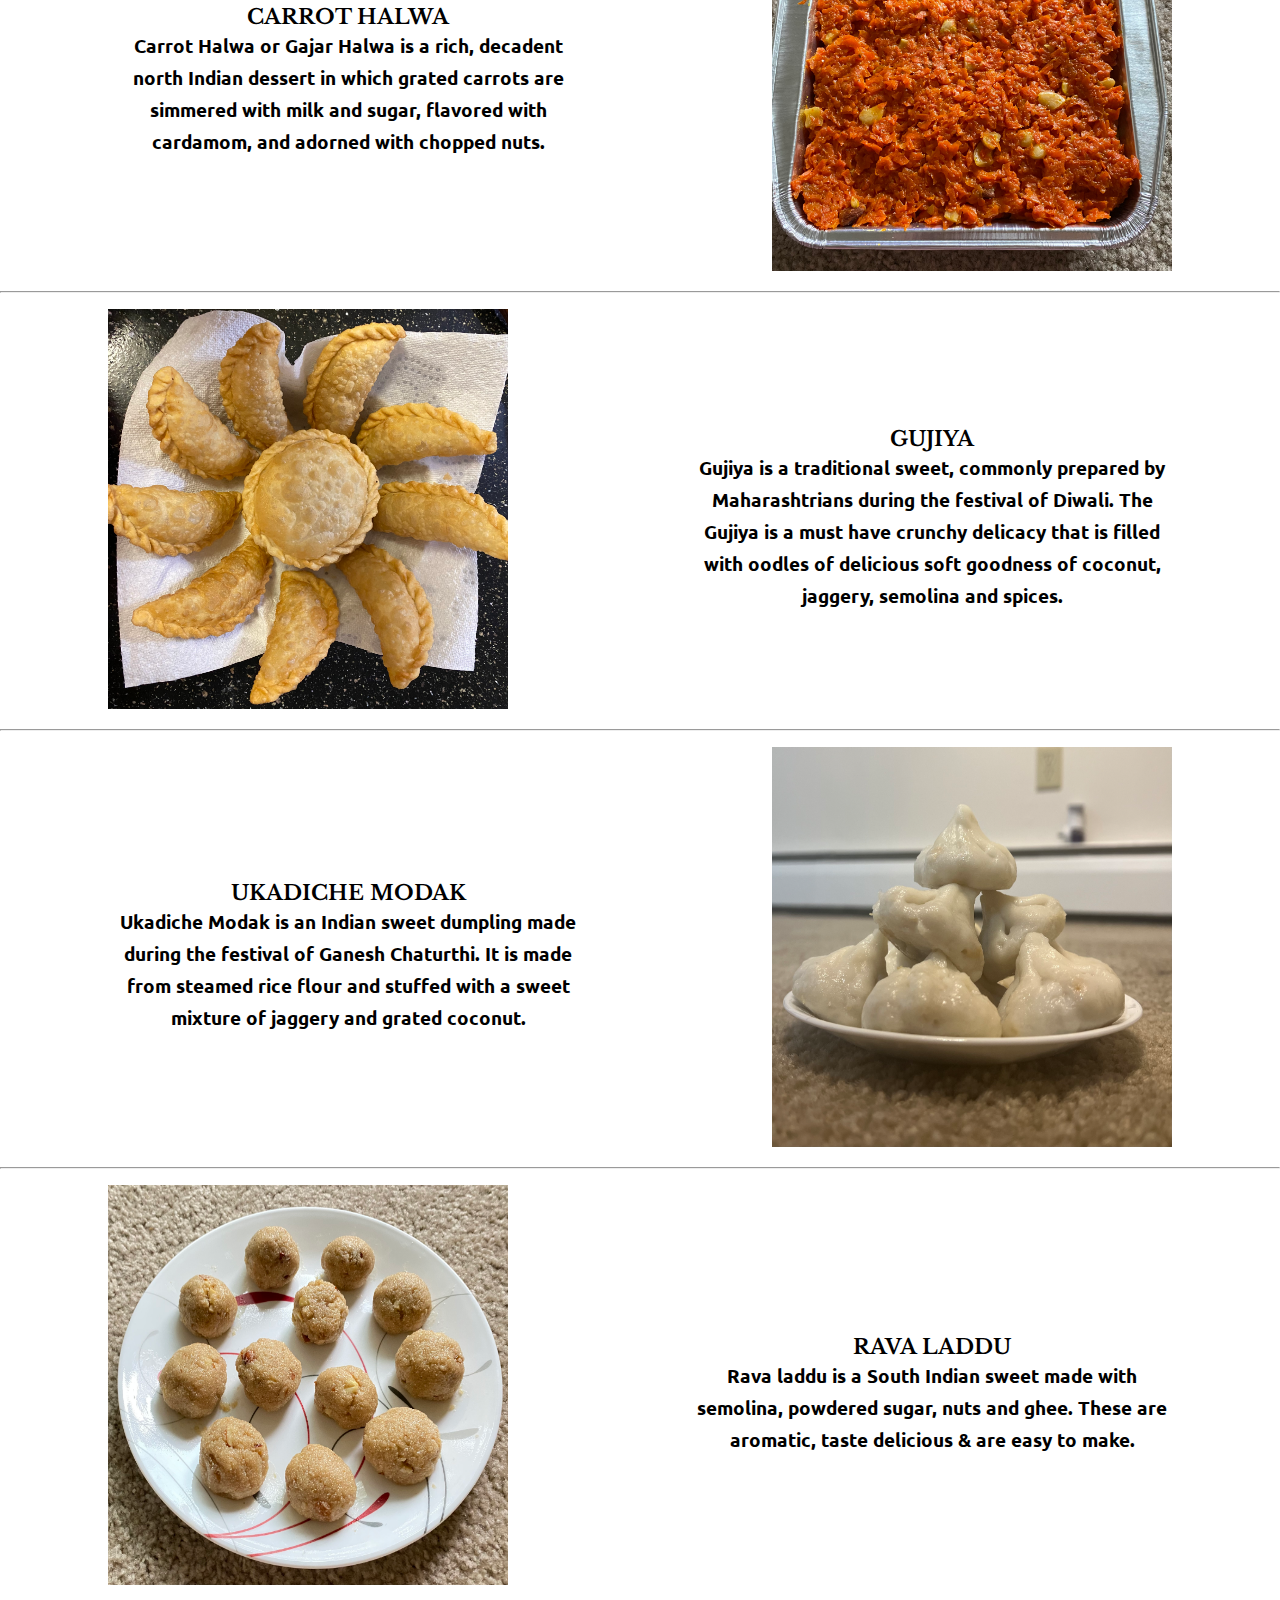
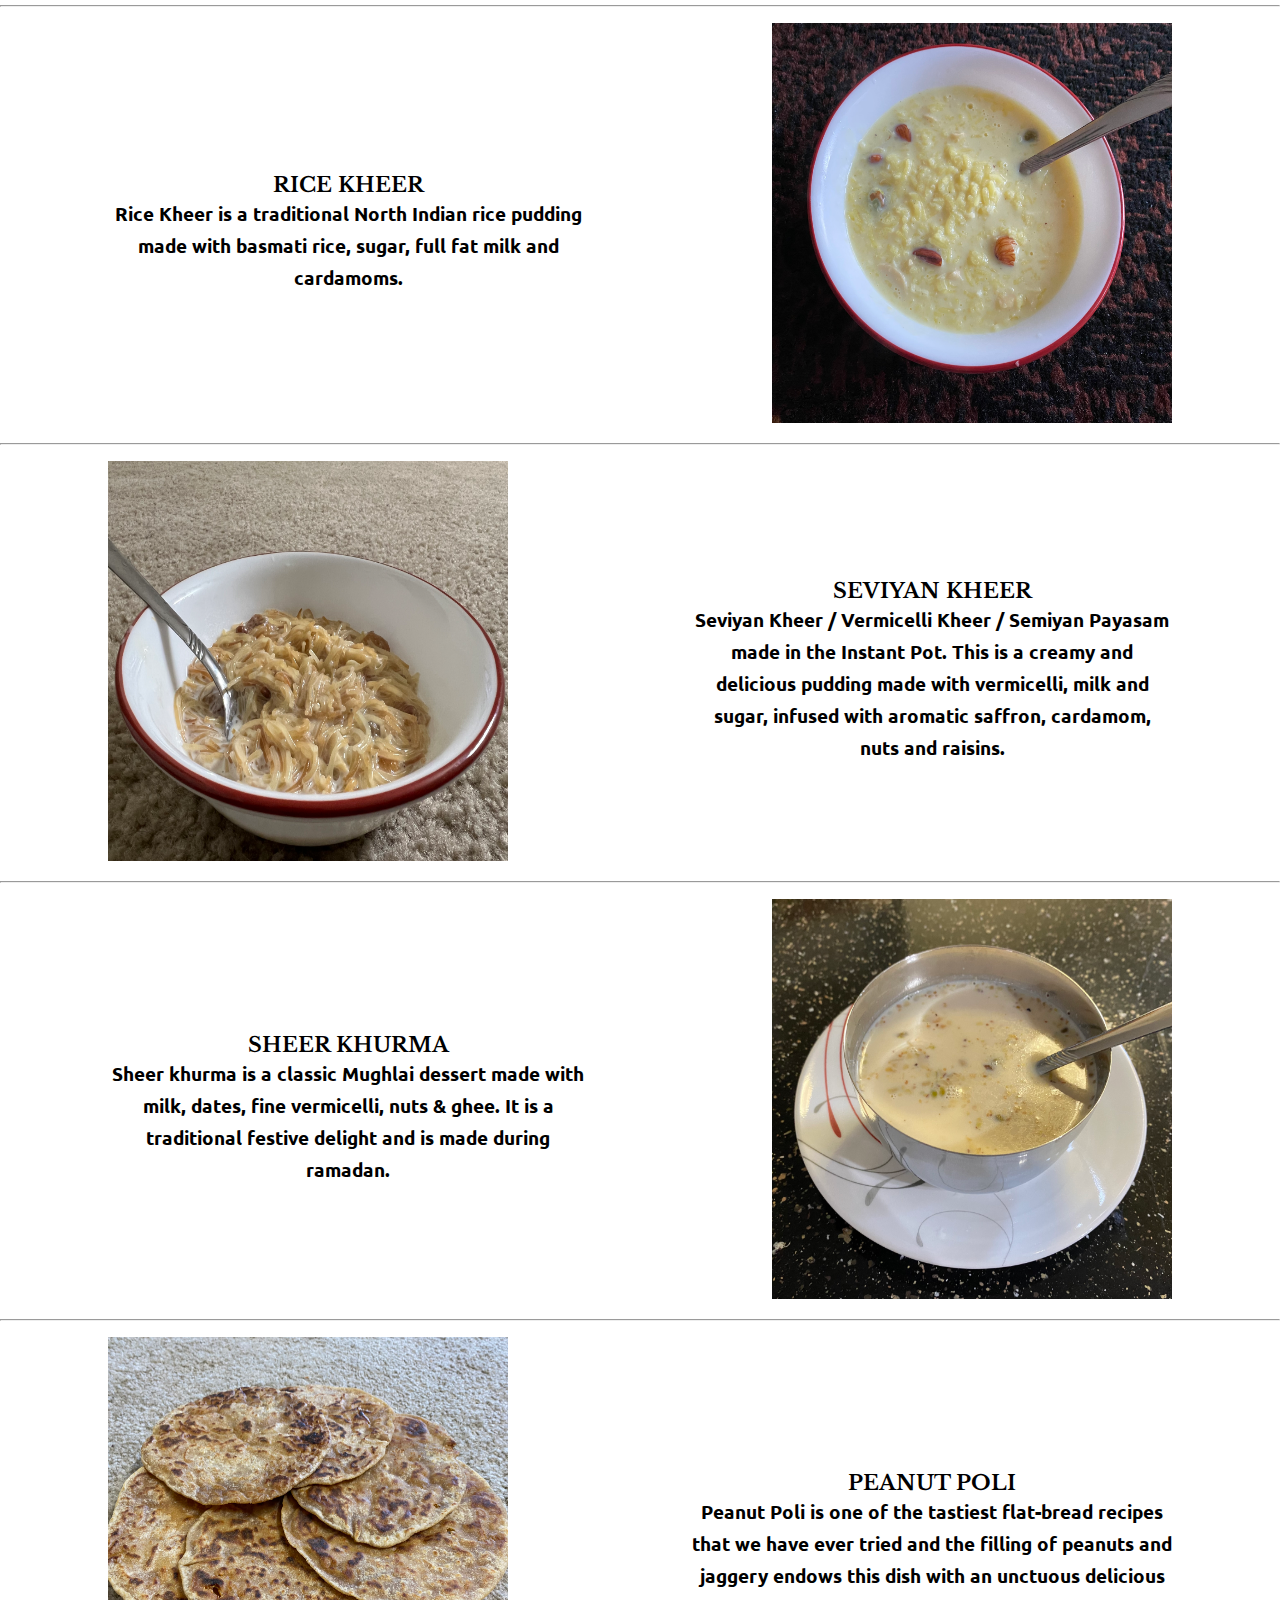
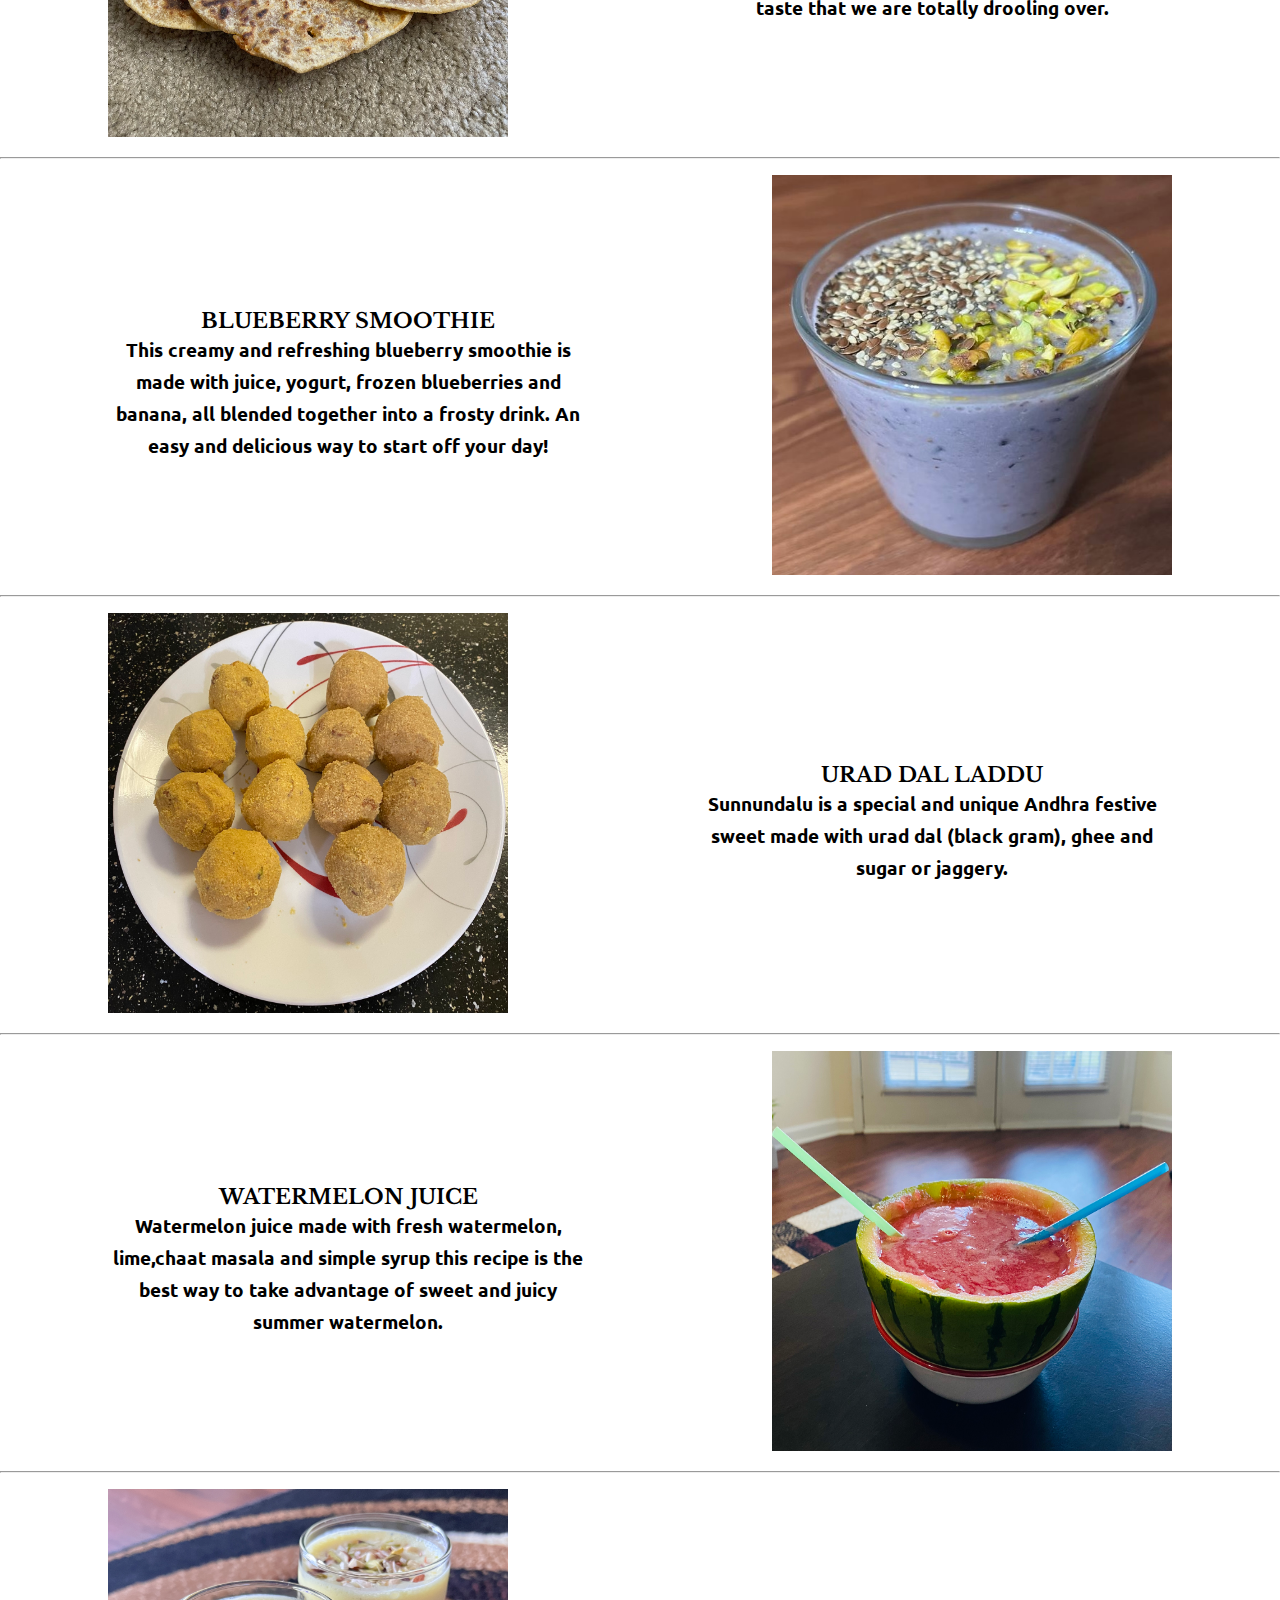
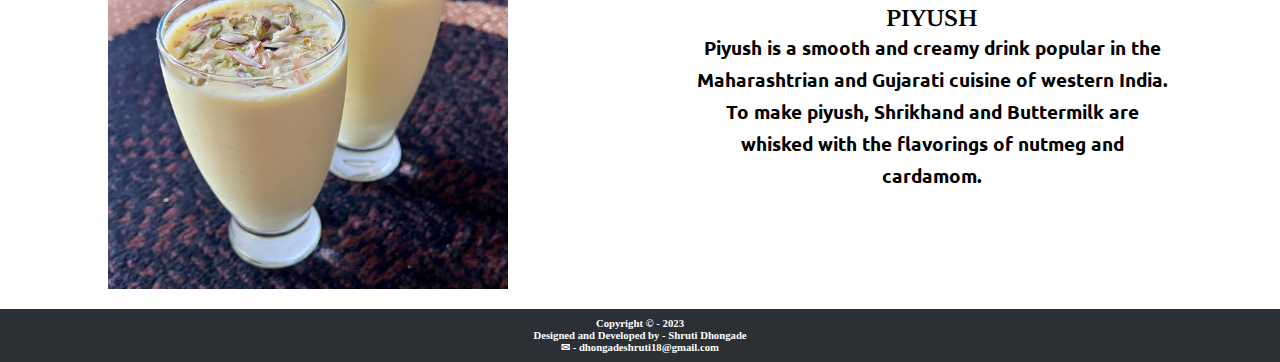
<file: dessert.html>
<!doctype html>
<html lang="en">

<head>
    <meta charset="utf-8">
    <meta name="viewport" content="width=device-width, initial-scale=1">
    <title>shruti's kitchen</title>
    <link rel="stylesheet" href="style.css">
    <link rel="stylesheet" href="appetizer.css">
    <link href="https://cdn.jsdelivr.net/npm/bootstrap@5.3.0-alpha3/dist/css/bootstrap.min.css" rel="stylesheet"
        integrity="sha384-KK94CHFLLe+nY2dmCWGMq91rCGa5gtU4mk92HdvYe+M/SXH301p5ILy+dN9+nJOZ" crossorigin="anonymous">
    <link href="https://fonts.googleapis.com/css2?family=Changa&display=swap" rel="stylesheet">
    <link href="https://fonts.googleapis.com/css2?family=Playfair+Display&display=swap" rel="stylesheet">
    <link href="https://fonts.googleapis.com/css2?family=Righteous&display=swap" rel="stylesheet">
    <link href="https://fonts.googleapis.com/css2?family=Ubuntu&display=swap" rel="stylesheet">
    <link href="https://fonts.googleapis.com/css2?family=Libre+Baskerville&display=swap" rel="stylesheet">

    <link rel="stylesheet" href="https://cdnjs.cloudflare.com/ajax/libs/font-awesome/6.4.0/css/all.min.css" />

    <link rel="apple-touch-icon" sizes="180x180" href="images/favicon/apple-touch-icon.png">
    <link rel="icon" type="image/png" sizes="32x32" href="images/favicon/favicon-32x32.png">
    <link rel="icon" type="image/png" sizes="16x16" href="images/favicon/favicon-16x16.png">
    <link rel="manifest" href="images/favicon/site.webmanifest">
    <link rel="mask-icon" href="images/favicon/safari-pinned-tab.svg" color="#5bbad5">
    <meta name="msapplication-TileColor" content="#da532c">
    <meta name="theme-color" content="#ffffff">
</head>

<body>
    <nav class="navbar navbar-expand-lg bg-body-tertiary w-100" data-bs-theme="dark">
        <div class="container-fluid">
            <a class="navbar-brand" href="#">Shruti's Kitchen <i class="fa-solid fa-kitchen-set"></i></a>
            <button class="navbar-toggler" type="button" data-bs-toggle="collapse"
                data-bs-target="#navbarSupportedContent" aria-controls="navbarSupportedContent" aria-expanded="false"
                aria-label="Toggle navigation">
                <span class="navbar-toggler-icon"></span>
            </button>
            <div class="collapse navbar-collapse" id="navbarSupportedContent">

                <ul class="navbar-nav ms-auto mb-4 mb-lg-0">
                    <li class="nav-item">
                        <a class="nav-link" href="index.html" target="_blank">Home</a>
                    </li>

                    <li class="nav-item">
                        <a class="nav-link" href="appetizer.html" target="_blank">Appetizer</a>
                    </li>
                    <li class="nav-item">
                        <a class="nav-link" href="maincourse.html" target="_blank">Main Course</a>
                    </li>
                    <li class="nav-item">
                        <a class="nav-link active" aria-current="page" href="dessert.html" target="_blank">Dessert</a>
                    </li>
                </ul>

            </div>
        </div>
    </nav>


    <div class="box">
        <div class="image">
            <img src="dessert/jaamun.jpg" alt="">
        </div>
        <div class="text">
            <h1>GULAB JAMUN</h1>
            <h4> Gulab jamun is a classic Indian sweet made with milk solids, sugar, rose water & cardamom powder. It is
                a very famous Indian dessert & is enjoyed in most festive and celebration meals.</h4>
        </div>

    </div>
    <hr>
    <div class="box1">
        <div class="text">
            <h1>PUMPKIN KHEER</h1>
            <h4>This is cardamom flavored, easy to prepare, traditional Navratri sweet dish made with pumpkin or kaddu,
                milk, sugar and nuts. It tastes very good and you can prepare it as a sweet festive dish for any
                religious or celebrative occasion.</h4>
        </div>
        <div class="image">
            <img src="dessert/kaddukikheer.jpg" alt="">
        </div>

    </div>
    <hr>


    <div class="box">
        <div class="image">
            <img src="dessert/dalgonacoffee.jpg" alt="">
        </div>
        <div class="text">
            <h1>DALGONA COFFEE</h1>
            <h4>Dalgona coffee is a beverage originating from Macau made by instant coffee powder, sugar, and hot water
                until it becomes creamy and then adding it to cold or hot milk.Occasionally,it is topped with coffee
                powder,cocoa,crumbled biscuits,or honey.</h4>
        </div>

    </div>
    <hr>
    <div class="box1">

        <div class="text">
            <h1>CARROT HALWA</h1>
            <h4>Carrot Halwa or Gajar Halwa is a rich, decadent north Indian dessert in which grated carrots are
                simmered with milk and sugar, flavored with cardamom, and adorned with chopped nuts.</h4>
        </div>
        <div class="image">
            <img src="dessert/gaajarhalwa.jpg" alt="">
        </div>
    </div>
    <hr>



    <div class="box">
        <div class="image">
            <img src="dessert/karajaa.jpg" alt="">
        </div>
        <div class="text">
            <h1>GUJIYA</h1>
            <h4>Gujiya is a traditional sweet, commonly prepared by Maharashtrians during the festival of Diwali. The
                Gujiya is a must have crunchy delicacy that is filled with oodles of delicious soft goodness of coconut,
                jaggery, semolina and spices.</h4>
        </div>

    </div>
    <hr>
    <div class="box1">

        <div class="text">
            <h1>UKADICHE MODAK</h1>
            <h4>Ukadiche Modak is an Indian sweet dumpling made during the festival of Ganesh Chaturthi. It is made from
                steamed rice flour and stuffed with a sweet mixture of jaggery and grated coconut.</h4>
        </div>
        <div class="image">
            <img src="dessert/modak.jpg" alt="">
        </div>
    </div>
    <hr>


    <div class="box">
        <div class="image">
            <img src="dessert/ravaladdoo.jpg" alt="">
        </div>
        <div class="text">
            <h1>RAVA LADDU</h1>
            <h4>Rava laddu is a South Indian sweet made with semolina, powdered sugar, nuts and ghee. These are
                aromatic, taste delicious & are easy to make.</h4>
        </div>

    </div>
    <hr>
    <div class="box1">
        <div class="text">
            <h1>RICE KHEER</h1>
            <h4> Rice Kheer is a traditional North Indian rice pudding made with basmati rice, sugar, full fat milk and
                cardamoms. </h4>
        </div>
        <div class="image">
            <img src="dessert/ricekheer.jpg" alt="">
        </div>

    </div>
    <hr>



    <div class="box">
        <div class="image">
            <img src="dessert/sevaikheer.jpg" alt="">
        </div>
        <div class="text">
            <h1>SEVIYAN KHEER</h1>
            <h4>Seviyan Kheer / Vermicelli Kheer / Semiyan Payasam made in the Instant Pot. This is a creamy and
                delicious pudding made with vermicelli, milk and sugar, infused with aromatic saffron, cardamom, nuts
                and raisins.</h4>
        </div>

    </div>
    <hr>
    <div class="box1">
        <div class="text">
            <h1>SHEER KHURMA</h1>
            <h4> Sheer khurma is a classic Mughlai dessert made with milk, dates, fine vermicelli, nuts & ghee. It is a
                traditional festive delight and is made during ramadan.</h4>
        </div>
        <div class="image">
            <img src="dessert/sheerkhurma.jpg" alt="">
        </div>

    </div>
    <hr>

    <div class="box">
        <div class="image">
            <img src="dessert/shengapoli.jpg" alt="">
        </div>
        <div class="text">
            <h1>PEANUT POLI</h1>
            <h4>Peanut Poli is one of the tastiest flat-bread recipes that we have ever tried and the filling of peanuts
                and jaggery endows this dish with an unctuous delicious taste that we are totally drooling over.</h4>
        </div>

    </div>
    <hr>
    <div class="box1">
        <div class="text">
            <h1>BLUEBERRY SMOOTHIE</h1>
            <h4>This creamy and refreshing blueberry smoothie is made with juice, yogurt, frozen blueberries and banana,
                all blended together into a frosty drink. An easy and delicious way to start off your day!</h4>
        </div>
        <div class="image">
            <img src="dessert/smoothi.jpg" alt="">
        </div>

    </div>
    <hr>

    <div class="box">
        <div class="image">
            <img src="dessert/uradladdoo.jpg" alt="">
        </div>
        <div class="text">
            <h1>URAD DAL LADDU</h1>
            <h4>Sunnundalu is a special and unique Andhra festive sweet made with urad dal (black gram), ghee and sugar
                or jaggery.</h4>
        </div>

    </div>
    <hr>
    <div class="box1">
        <div class="text">
            <h1>WATERMELON JUICE</h1>
            <h4> Watermelon juice made with fresh watermelon, lime,chaat masala and simple syrup this recipe is the best
                way to take advantage of sweet and juicy summer watermelon.</h4>
        </div>
        <div class="image">
            <img src="dessert/watermilonjuice.jpg" alt="">
        </div>

    </div>
    <hr>

    <div class="box">
        <div class="image">
            <img src="dessert/piyush.jpg" alt="">
        </div>
        <div class="text">
            <h1>PIYUSH</h1>
            <h4>Piyush is a smooth and creamy drink popular in the Maharashtrian and Gujarati cuisine of western India. To make piyush, Shrikhand and Buttermilk are whisked with the flavorings of nutmeg and cardamom.</h4>
        </div>

    </div>






    <div class="footer">
        <h6>Copyright &copy; - 2023</h6>
        <h6>Designed and Developed by - Shruti Dhongade</h6>
        <h6>&#9993; - dhongadeshruti18@gmail.com</h6>
    </div>










    <script src="https://cdn.jsdelivr.net/npm/bootstrap@5.3.0-alpha3/dist/js/bootstrap.bundle.min.js"
        integrity="sha384-ENjdO4Dr2bkBIFxQpeoTz1HIcje39Wm4jDKdf19U8gI4ddQ3GYNS7NTKfAdVQSZe"
        crossorigin="anonymous"></script>
</body>

</html>
</file>
<file: style.css>
*{
    margin: 0;
    padding: 0;
    box-sizing: border-box;
}

.navbar-brand{
    font-family: 'Righteous', cursive;
}

.nav-link{
    font-family: 'Changa', sans-serif;
   
}

.carousel-item img{
    height:auto;
    
}

.thought h2{
    font-size: 1.1rem;
    text-align: center;
    font-family: 'Playfair Display', serif;
    margin-top: 2rem;
    margin-bottom: 2rem;

}

.text{
    font-size: 2rem;
}

.container{
    margin-top: 1rem;
    text-align: center;
   
}
.container img{
    border-radius: 200px;
}
.container h2,p{
    font-family: 'Playfair Display', serif;
    font-family: 'Changa', sans-serif;
}
.footer{
    background-color: #2b3035;
    padding: 0.5rem;
    margin-top: 1rem;
}
.footer h6{
    color: white;
    text-align: center;
}




@media only screen and (max-width:600px){
    .carousel-item img{
        height:40vh;
    }
    
}
</file>
<file: appetizer.css>
*{
    margin: 0;
    padding: 0;
    box-sizing: border-box;
}

.box{
    
    max-width: 100vw;
    display: flex;
   justify-content:space-around;
   align-items: center;
   flex-direction: row;
   flex-wrap: wrap;
   margin: 1rem;
   text-align: center;
}
.box1{
    max-width:100vw;
    display: flex;
    justify-content: space-around;
    align-items: center;
    flex-wrap: wrap;
    margin: 1rem;
    text-align: center;
}
img{
    height: 25rem;
    width: 25rem;
    
}
.text{
    width: 30rem;
    height: auto;
    
}
.text h1{
    font-size: 1.3rem;
    margin-top: 1rem;
    font-family: 'Libre Baskerville', serif;
    font-weight: bold;
   
}
.text h4{
    font-size: 1.2rem;
    font-family: 'Ubuntu', sans-serif;
    line-height: 2rem;
    text-align: center;
}

.footer{
    background-color: #2b3035;
    padding: 0.5rem;
    margin-top: 1rem;
}
.footer h6{
    color: white;
    text-align: center;
}






@media only screen and (max-width:850px){
    .box{
        display: flex;
        justify-content: center;
        align-items: center;
        flex-direction: column;
    }
    .box1{
        display: flex;
        justify-content: center;
        align-items: center;
        flex-direction: column-reverse;
    }
    h4{
        padding-bottom: 1rem;
    }
}
@media only screen and (max-width:480px){
    img{
        height: 25rem;
        width: 25rem;
    }
    .text{
        width: 25rem;
        height: auto;
    }
}
@media only screen and (max-width:430px){
    img{
        height: 20rem;
        width: 20rem;
    }
    .text{
        width: 20rem;
        height: auto;
    }
}
@media only screen and (max-width:350px){
    img{
        height: 18rem;
        width: 18rem;
    }
    .text{
        width: 18rem;
        height: auto;
    }
}
@media only screen and (max-width:320px){
    img{
        height: 16rem;
        width: 16rem;
    }
    .text{
        width: 16rem;
        height: auto;
    }
}
@media only screen and (max-width:280px){
    img{
        height: 14rem;
        width: 14rem;
    }
    .text{
        width: 14rem;
        height: auto;
    }
}
</file>
